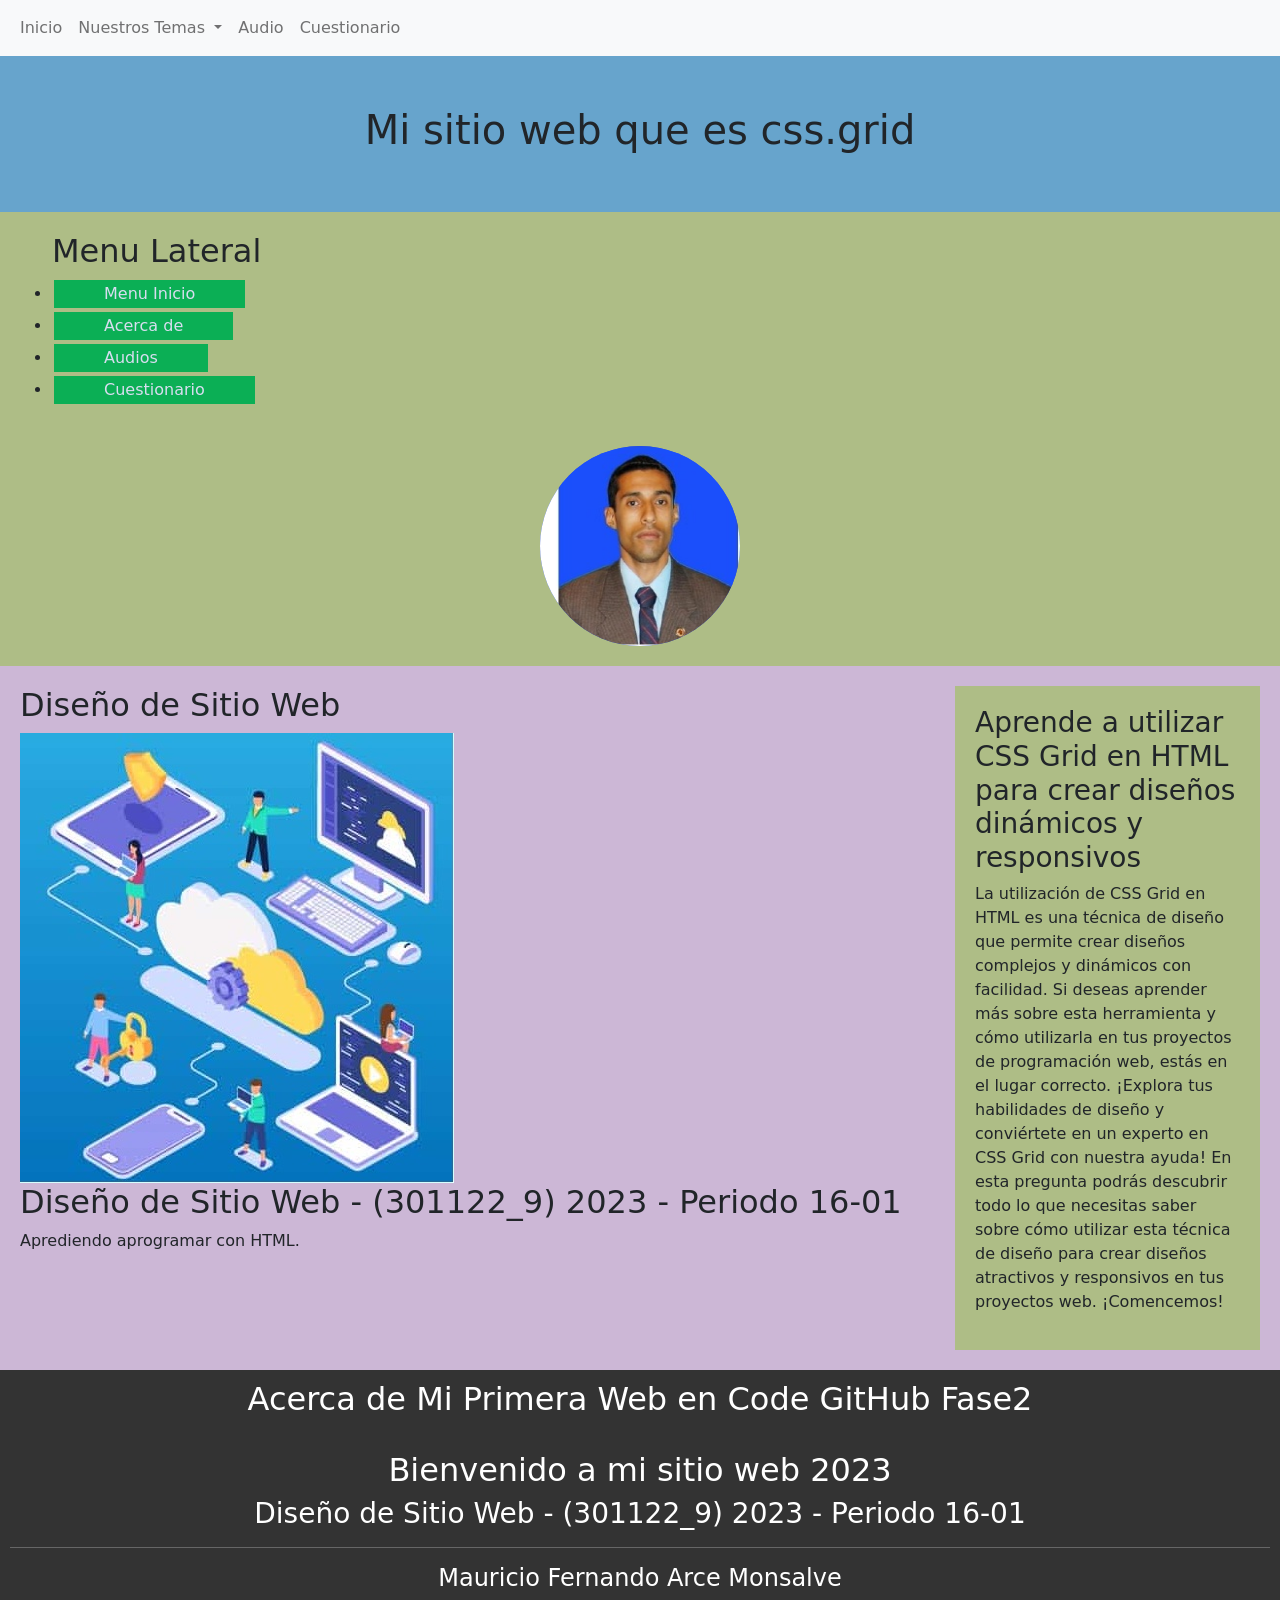
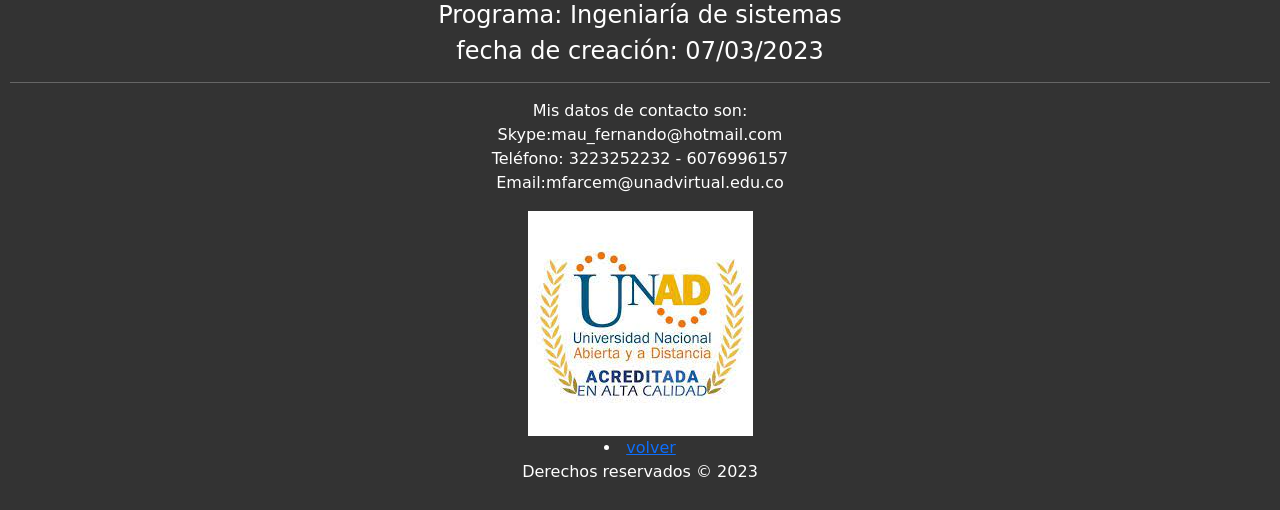
<file: fase3/Index.html>
<!DOCTYPE html >
<html lang="es">
<head>
  <meta charset="UTF-8">
    <meta http-equiv="X-UA-Compatible" content="IE=edge">
    <meta name="viewport" content="width=device-width, initial-scale=1.0">
    <title>Mi Primera Web en Code GitHub con grid.css</title>

	<!--<link href="https://cdn.jsdelivr.net/npm/bootstrap@5.2.3/dist/css/bootstrap.min.css" rel="stylesheet" integrity="sha384-rbsA2VBKQhggwzxH7pPCaAqO46MgnOM80zW1RWuH61DGLwZJEdK2Kadq2F9CUG65" crossorigin="anonymous">
    <script src="https://cdn.jsdelivr.net/npm/bootstrap@5.2.3/dist/js/bootstrap.bundle.min.js" 
	integrity="sha384-kenU1KFdBIe4zVF0s0G1M5b4hcpxyD9F7jL+jjXkk+Q2h455rYXK/7HAuoJl+0I4" 
	crossorigin="anonymous"></script>-->

    <link rel="stylesheet" href="css/grid.css">
    <link rel="stylesheet" href="bootstrap/bootstrap.min.css">
    <script src="bootstrap/bootstrap.bundle.min.js"></script>

</head>
<body class="contenedor">
	
	<!-- Barra de navegación -->
	<nav class="navbar navbar-expand-lg bg-light">
		<div class="container-fluid">
		 <button class="navbar-toggler" type="button" data-bs-toggle="collapse" 
		     data-bs-target="#navbarSupportedContent" aria-controls="navbarSupportedContent" aria-expanded="false" 
		     aria-label="Toggle navigation">
			 <span class="navbar-toggler-icon"></span>
		  </button>
		  <div class="collapse navbar-collapse" id="navbarSupportedContent">
			<ul class="navbar-nav me-auto mb-2 mb-lg-0">
			   <li class="nav-item">
				<a class="nav-link " href="Index.html">Inicio</a>				
			</li>
			  <li class="nav-item dropdown">
				<a class="nav-link dropdown-toggle" href="#" role="button" data-bs-toggle="dropdown" 
				    aria-expanded="false">
				    Nuestros Temas
				</a>
				<ul class="dropdown-menu">
				  <li><a class="dropdown-item" href="Tema2.html">Tema 2 grid.css</a></li>
				  <li><a class="dropdown-item" href="audio.html"> Audio</a></li>
				  <li><a class="dropdown-item" href="cuestionario.html">Cuestionario</a></li>
				  				  
				</ul>
			  </li>
			  <li class="nav-item">
				<a class="nav-link " href="audio.html"> Audio</a>
				
			  </li>
			  <li class="nav-item">
				<a class="nav-link " href="cuestionario.html"> Cuestionario</a>
				
			  </li>
			</ul>
			
		  </div>
		</div>
	  </nav>
	
	<!-- Encabezado -->
	<header>
		<h1>Mi sitio web que es css.grid</h1>
	</header>
	
	<!-- Aside -->
	<aside>
		<ul>	
			<h2>Menu Lateral</h2>
			
			<li><a href="#Inicio"> Menu Inicio</a></li>
			<li><a href="#ACERCA DE"> Acerca de</a></li>
			<li><a href="audio.html">Audios</a></li>			
      <li><a href="cuestionario.html"> Cuestionario</a></li>
	  
		</ul>
    <br>
       <center><div class="circulo">
	   <img src="Imagen/foto.jpg" class="Imagen" alt="100"> 
	</div></center>
	</aside>
	
	<!-- Contenido principal -->
	<main>
		<article>
			<a name="Inicio"></a>  
			<h2>Diseño de Sitio Web</h2>
      <a name="INICIO"></a>
        <img src="Imagen/imagen-destacada_pagina-web-funcion.jpg" alt="Como aplicar grid.css en diseño web">
    <h2>Diseño de Sitio Web - (301122_9) 2023 - Periodo 16-01</h2>
			<p>Aprediendo aprogramar con HTML.</p>
		</article>
		<aside>
			<h3>Aprende a utilizar CSS Grid en HTML para crear diseños dinámicos y responsivos</h3>

			<p>La utilización de CSS Grid en HTML es una técnica de diseño que permite crear diseños complejos y dinámicos 
				con facilidad. Si deseas aprender más sobre esta herramienta y cómo utilizarla en tus proyectos de programación web,
				 estás en el lugar correcto.

				¡Explora tus habilidades de diseño y conviértete en un experto en CSS Grid con nuestra ayuda! En esta pregunta 
				podrás descubrir todo lo que necesitas saber sobre cómo utilizar esta técnica de diseño para crear diseños atractivos 
				y responsivos en tus proyectos web.

				¡Comencemos!</p>
		</aside>
	</main>
	
	<!-- Pie de página -->
  <footer class="footer">
    <a name="ACERCA DE"></a>
<section>
    <h2>
        Acerca de Mi Primera Web en Code GitHub Fase2
    </h2>
    <br>
    <h2> Bienvenido a mi sitio web 2023</h2>
    <h3>Diseño de Sitio Web - (301122_9) 2023 - Periodo 16-01</h3>
    <hr>
    <h4>Mauricio Fernando Arce Monsalve</h4>
    <h4>Programa: Ingeniaría de sistemas</h4>
    <h4>fecha de creación: 07/03/2023</h4>
    <hr>
    <p>Mis datos de contacto son: <br> 
       Skype:mau_fernando@hotmail.com <br>
       Teléfono: 3223252232 - 6076996157 <br>
       Email:mfarcem@unadvirtual.edu.co <br>
    </p>
    <img src="Imagen/unad-ima.jpg" alt="Universidad Avierta y a Distancia">
</section>
<li><a href="#Inicio"> volver</a></li>          
<p>Derechos reservados &copy; 2023</p>
</footer>
</body>
</html>
</file>
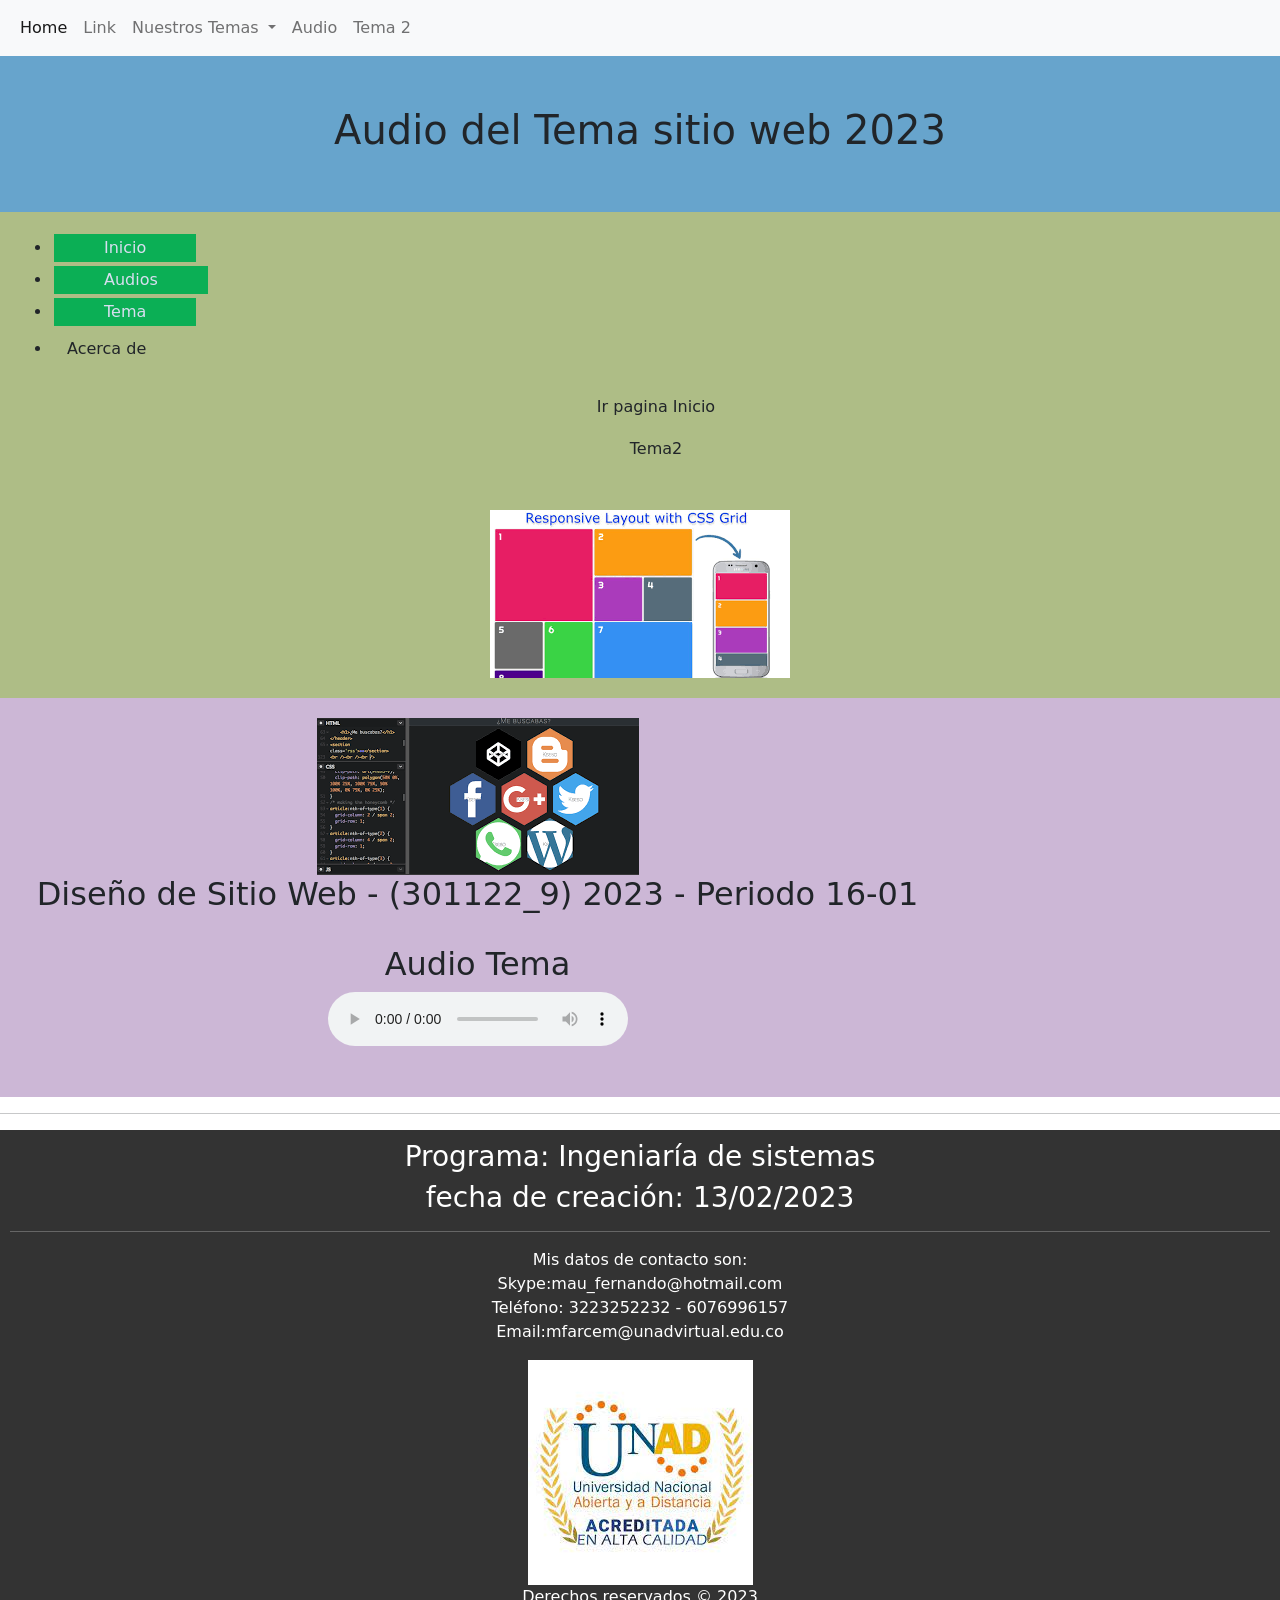
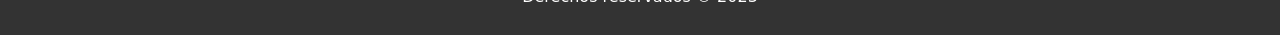
<file: audio.html>
<!DOCTYPE html>
<html lang="es">
<head>
    <meta charset="UTF-8">
    <meta http-equiv="X-UA-Compatible" content="IE=edge">
    <meta name="viewport" content="width=device-width, initial-scale=1.0">
    <title>audio</title>
    <link rel="stylesheet" href="css/grid.css">
    <link rel="stylesheet" href="bootstrap/bootstrap.min.css">
    <script src="bootstrap/bootstrap.bundle.min.js"></script>
   
</head>
<body>    
   <!-- Barra de navegación -->
	<nav class="navbar navbar-expand-lg bg-light">
		<div class="container-fluid">
		 <button class="navbar-toggler" type="button" data-bs-toggle="collapse" 
		     data-bs-target="#navbarSupportedContent" aria-controls="navbarSupportedContent" aria-expanded="false" 
		     aria-label="Toggle navigation">
			 <span class="navbar-toggler-icon"></span>
		  </button>
		  <div class="collapse navbar-collapse" id="navbarSupportedContent">
			<ul class="navbar-nav me-auto mb-2 mb-lg-0">
			  <li class="nav-item">
				<a class="nav-link active" aria-current="page" href="#">Home</a>
			  </li>
			  <li class="nav-item">
				<a class="nav-link" href="#">Link</a>
			  </li>
			  <li class="nav-item dropdown">
				<a class="nav-link dropdown-toggle" href="#" role="button" data-bs-toggle="dropdown" 
				    aria-expanded="false">
				    Nuestros Temas
				</a>
        <ul class="dropdown-menu">
				  <li><a class="dropdown-item" href="Tema1.html">Inicio</a></li>
				  <li><a class="dropdown-item" href="Tema2.html">Tema 2 grid.css</a></li>
				  <li><a class="dropdown-item" href="cuestionario.html">Cuestionario</a></li>
				  				  
				</ul>
			  </li>
			  <li class="nav-item">
				<a class="nav-link " href="audio.html"> Audio</a>
				
			  </li>
			  <li class="nav-item">
				<a class="nav-link " href="Tema2.html">Tema 2</a>
				
			  </li>
			</ul>
			
		  </div>
		</div>
	  </nav>
	
	
	<!-- Encabezado -->

    <header>
        <h1 >Audio del Tema sitio web 2023</h1>
    </header>      
   
    <!-- Aside -->
        <aside>
            <ul>
                <li><a href="Index.html">Inicio</a></li>
                <li><a href="audio.html">Audios</a></li>
                <li><a href="Tema2.html">Tema</a></li>
             <li><a class="btn" href="#Acerca de"> Acerca de  </a></li>
            </ul>
        <ul>    
            <center><a class="btn" href="Index.html" target="_blank"> 
                    <span id="span1"></span>
                    <span id="span2"></span>
                    <span id="span3"></span>
                    <span id="span4"></span>Ir pagina Inicio 
                </a></center>
            <center><a class="btn" href="Tema2.html" target="_blank"> 
                    <span id="span1"></span>
                    <span id="span2"></span>
                    <span id="span3"></span>
                    <span id="span4"></span>
                    Tema2 
                </a></center>
        </ul>
        <br>
        <center><img src="Imagen/cssgrid3.png" alt="Como aplicar grid.css en diseño web"></center>
    </aside>      
     
    <main>
		
    <article class="main">
        <a name="INICIO"></a>
        <center><img src="Imagen/css.grid5.png" class="Imagen" alt="100"></center>  
        <center><h2>Diseño de Sitio Web - (301122_9) 2023 - Periodo 16-01</h2></center>
    <br>          
        
    <article>
        <center><h2>Audio Tema</h2></center>
        <center><audio controls src="audio/Audio CSS.GRID.m4a"></center>
       </audio>
    </article>
    <br>    
    </article>
    </main>
     <hr>      
    
<footer class="footer">
    <section>
<a name="Acerca de"></a>
<h3>Programa: Ingeniaría de sistemas</h3>
<h3>fecha de creación: 13/02/2023</h3>
<hr>
<p>Mis datos de contacto son: <br> 
   Skype:mau_fernando@hotmail.com <br>
   Teléfono: 3223252232 - 6076996157 <br>
   Email:mfarcem@unadvirtual.edu.co <br>
</p>
</section>
<img src="Imagen/unad-ima.jpg" alt="Universidad Avierta y a Distancia">
<br>
<p>Derechos reservados &copy; 2023</p>
</footer>    
</body>
</html>
</file>
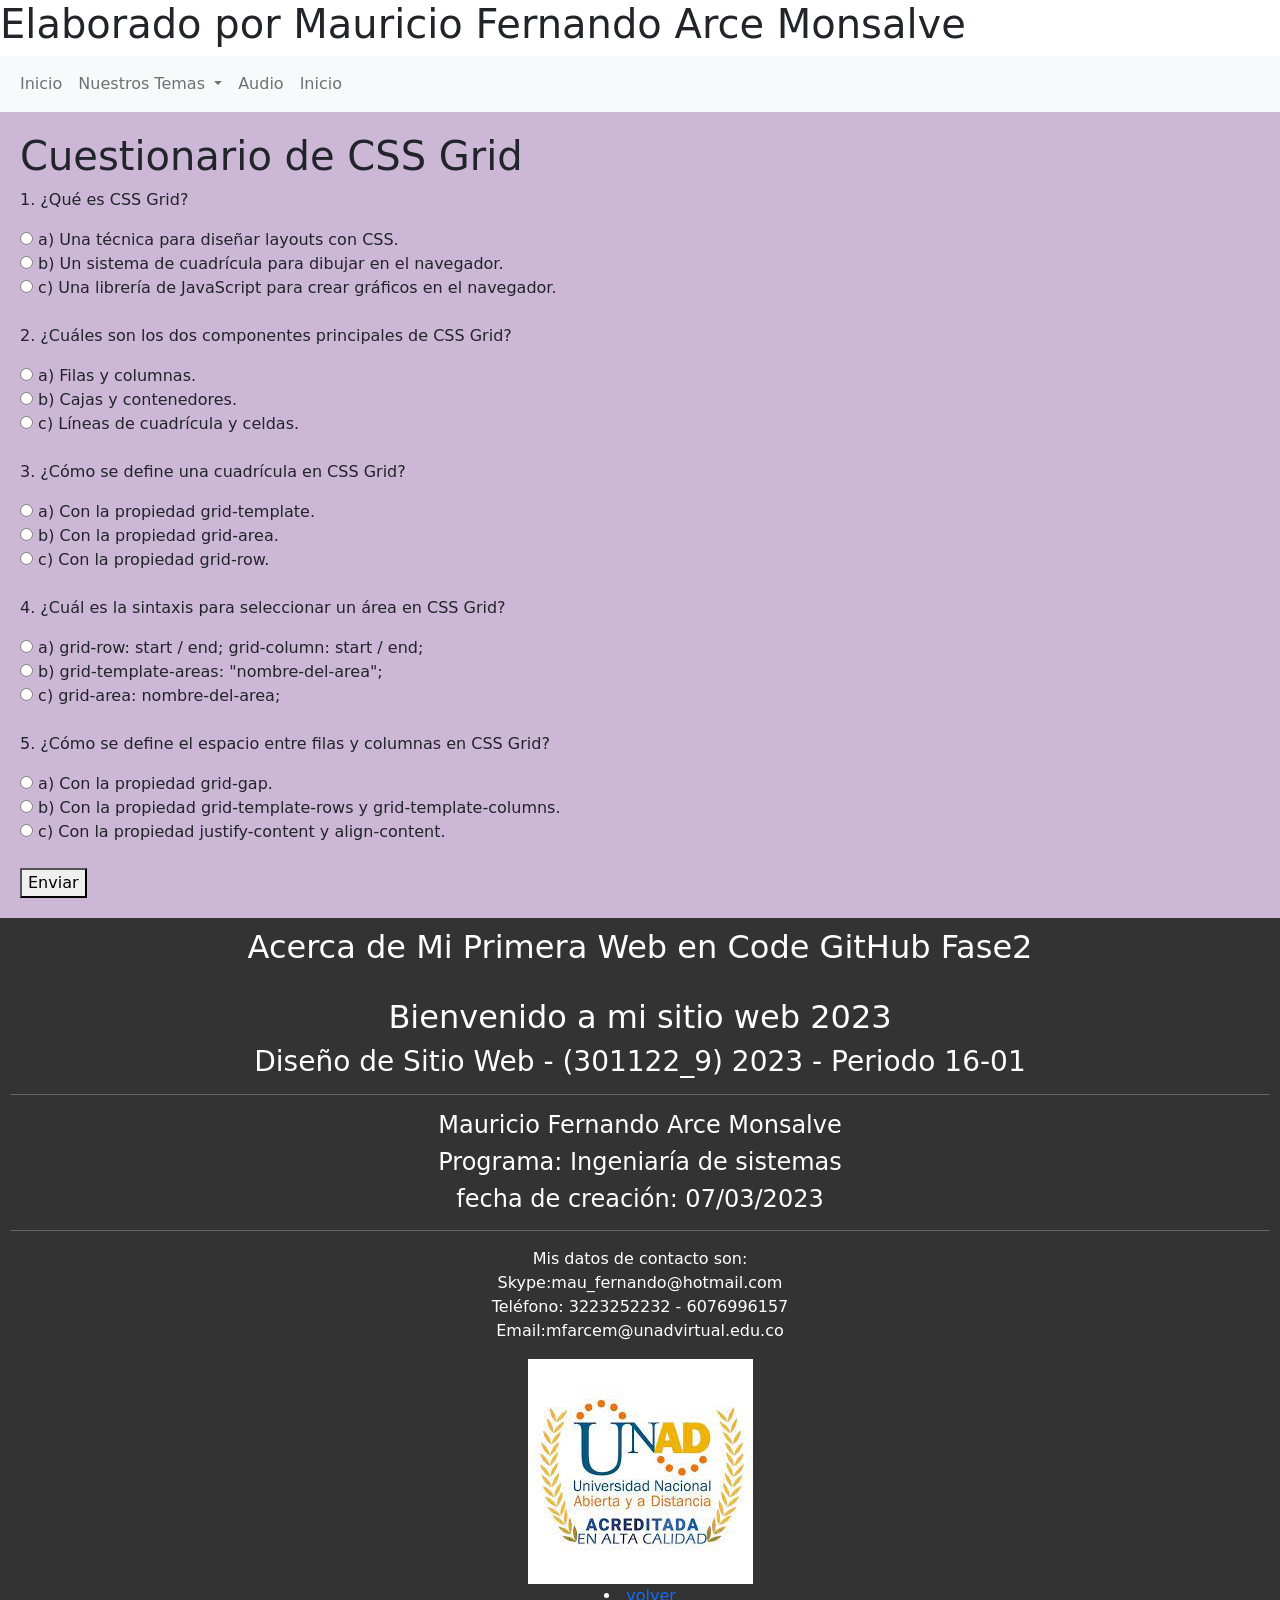
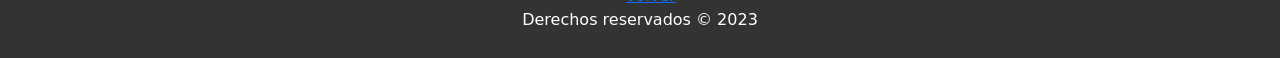
<file: cuestionario.html>
<!DOCTYPE html>
<html>
  <head>
    <meta charset="UTF-8">
    <meta http-equiv="X-UA-Compatible" content="IE=edge">
    <meta name="viewport" content="width=device-width, initial-scale=1.0">
    <title>Cuestionario de CSS Grid</title>
    <link rel="stylesheet" href="css/grid.css">
    <link rel="stylesheet" href="bootstrap/bootstrap.min.css">
    <script src="bootstrap/bootstrap.bundle.min.js"></script>
  </head>
  <body>
    <h1>Elaborado por Mauricio Fernando Arce Monsalve </h1>
    <!-- Barra de navegación -->
	<nav class="navbar navbar-expand-lg bg-light">
		<div class="container-fluid">
		 <button class="navbar-toggler" type="button" data-bs-toggle="collapse" 
		     data-bs-target="#navbarSupportedContent" aria-controls="navbarSupportedContent" aria-expanded="false" 
		     aria-label="Toggle navigation">
			 <span class="navbar-toggler-icon"></span>
		  </button>
		  <div class="collapse navbar-collapse" id="navbarSupportedContent">
			<ul class="navbar-nav me-auto mb-2 mb-lg-0">
			   <li class="nav-item">
				<a class="nav-link " href="Tema1.html">Inicio</a>				
			</li>
			  <li class="nav-item dropdown">
				<a class="nav-link dropdown-toggle" href="#" role="button" data-bs-toggle="dropdown" 
				    aria-expanded="false">
				    Nuestros Temas
				</a>
				<ul class="dropdown-menu">
				  <li><a class="dropdown-item" href="Index.html">Inicio</a></li>
				  <li><a class="dropdown-item" href="Tema2.html">Tema 2 grid.css</a></li>
				  <li><a class="dropdown-item" href="audio.html"> Audio</a></li>
				  
				  				  
				</ul>
			  </li>
			  <li class="nav-item">
				<a class="nav-link " href="audio.html"> Audio</a>
				
			  </li>
			  <li class="nav-item">
				<a class="nav-link " href="http://localhost:5173/"> Inicio</a>
				
			  </li>
			</ul>
			
		  </div>
		</div>
	  </nav>

    <!-- Contenido principal -->
	<main>
		<article>	
    <h1>Cuestionario de CSS Grid</h1>
    <form id="quiz-form">
      <p>1. ¿Qué es CSS Grid?</p>
      <input type="radio" name="q1" value="a" required> a) Una técnica para diseñar layouts con CSS.<br>
      <input type="radio" name="q1" value="b"> b) Un sistema de cuadrícula para dibujar en el navegador.<br>
      <input type="radio" name="q1" value="c"> c) Una librería de JavaScript para crear gráficos en el navegador.<br><br>

      <p>2. ¿Cuáles son los dos componentes principales de CSS Grid?</p>
      <input type="radio" name="q2" value="a" required> a) Filas y columnas.<br>
      <input type="radio" name="q2" value="b"> b) Cajas y contenedores.<br>
      <input type="radio" name="q2" value="c"> c) Líneas de cuadrícula y celdas.<br><br>

      <p>3. ¿Cómo se define una cuadrícula en CSS Grid?</p>
      <input type="radio" name="q3" value="a" required> a) Con la propiedad grid-template.<br>
      <input type="radio" name="q3" value="b"> b) Con la propiedad grid-area.<br>
      <input type="radio" name="q3" value="c"> c) Con la propiedad grid-row.<br><br>

      <p>4. ¿Cuál es la sintaxis para seleccionar un área en CSS Grid?</p>
      <input type="radio" name="q4" value="a" required> a) grid-row: start / end; grid-column: start / end;<br>
      <input type="radio" name="q4" value="b"> b) grid-template-areas: "nombre-del-area";<br>
      <input type="radio" name="q4" value="c"> c) grid-area: nombre-del-area;<br><br>

      <p>5. ¿Cómo se define el espacio entre filas y columnas en CSS Grid?</p>
      <input type="radio" name="q5" value="a" required> a) Con la propiedad grid-gap.<br>
      <input type="radio" name="q5" value="b"> b) Con la propiedad grid-template-rows y grid-template-columns.<br>
      <input type="radio" name="q5" value="c"> c) Con la propiedad justify-content y align-content.<br><br>

      <button type="submit">Enviar</button>
    </form>
    
    <script src="quiz.js"></script>
  </aside>
</main>

  <!-- Pie de página -->
  <footer class="footer">
    <a name="ACERCA DE"></a>
<section>
    <h2>
        Acerca de Mi Primera Web en Code GitHub Fase2
    </h2>
    <br>
    <h2> Bienvenido a mi sitio web 2023</h2>
    <h3>Diseño de Sitio Web - (301122_9) 2023 - Periodo 16-01</h3>
    <hr>
    <h4>Mauricio Fernando Arce Monsalve</h4>
    <h4>Programa: Ingeniaría de sistemas</h4>
    <h4>fecha de creación: 07/03/2023</h4>
    <hr>
    <p>Mis datos de contacto son: <br> 
       Skype:mau_fernando@hotmail.com <br>
       Teléfono: 3223252232 - 6076996157 <br>
       Email:mfarcem@unadvirtual.edu.co <br>
    </p>
    <img src="Imagen/unad-ima.jpg" alt="Universidad Avierta y a Distancia">
</section>
<li><a href="#Inicio"> volver</a></li>          
<p>Derechos reservados &copy; 2023</p>
</footer>
</body>
</html>
</file>
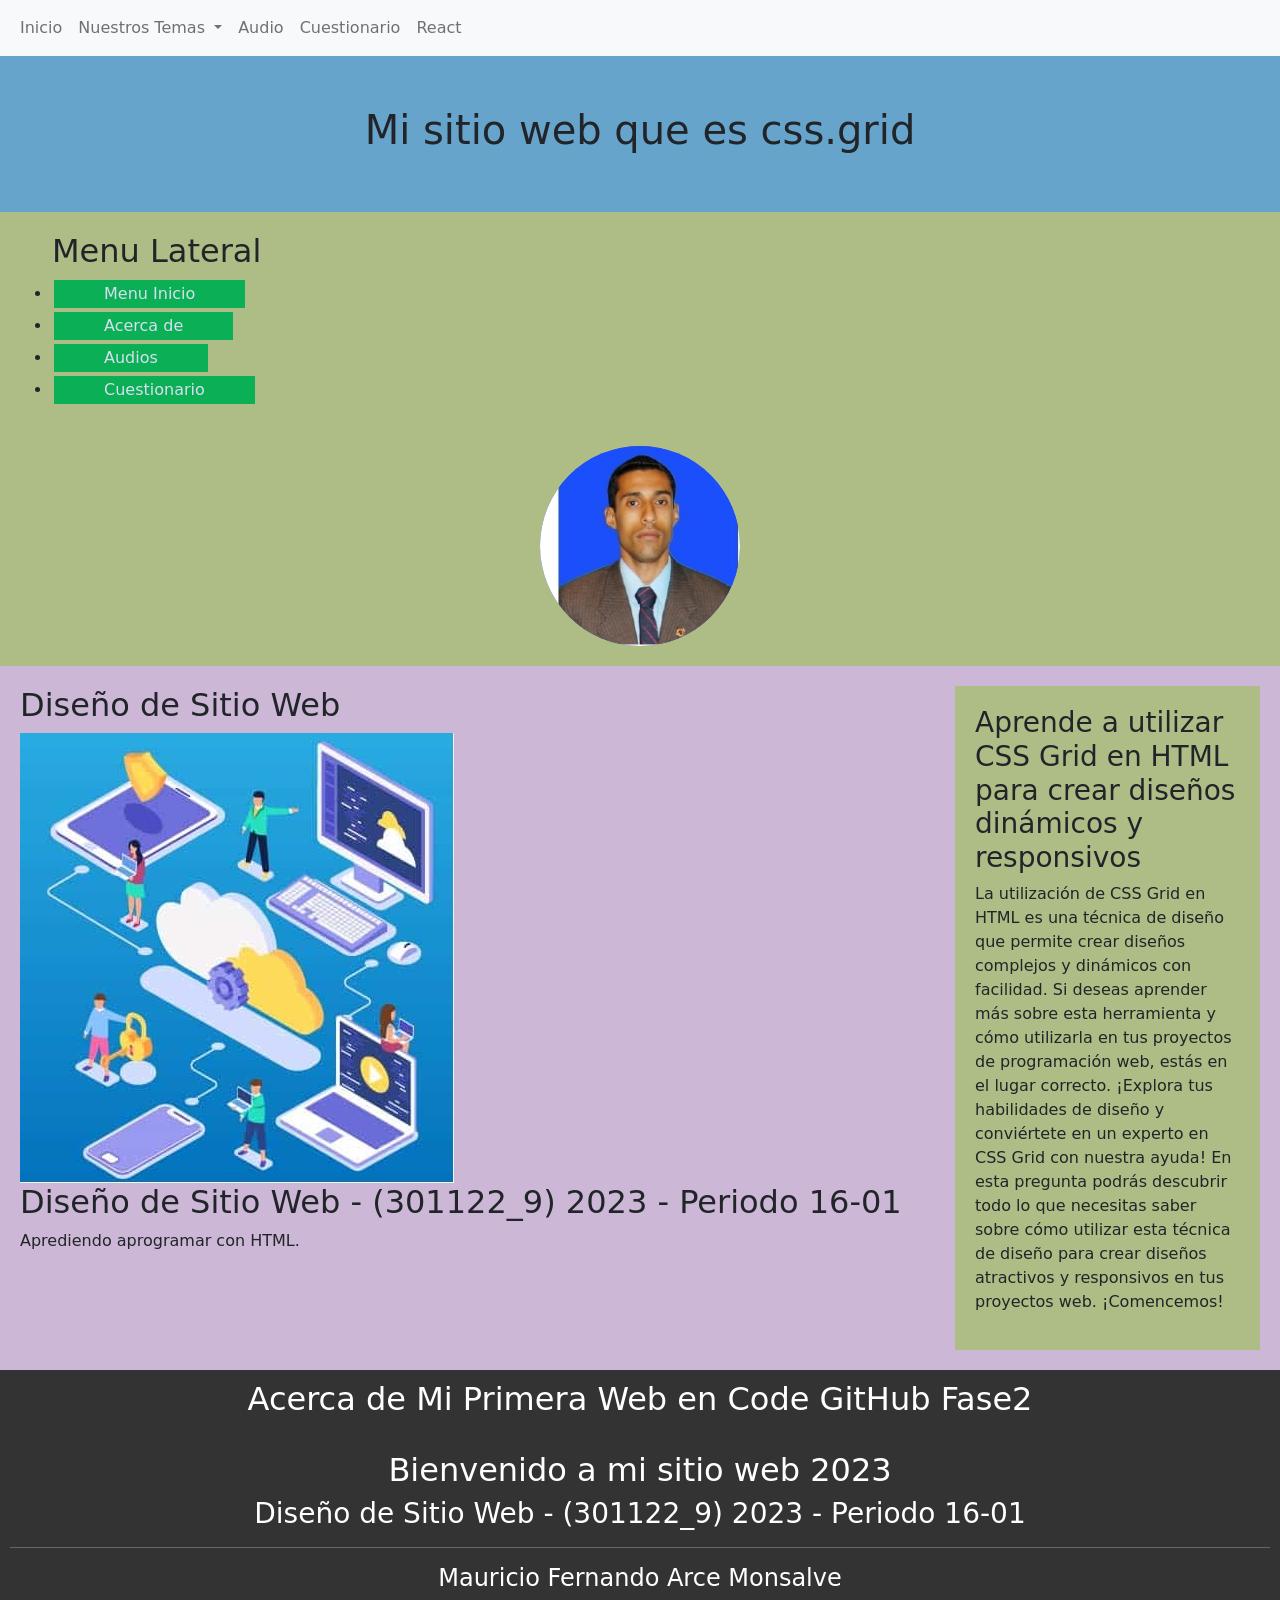
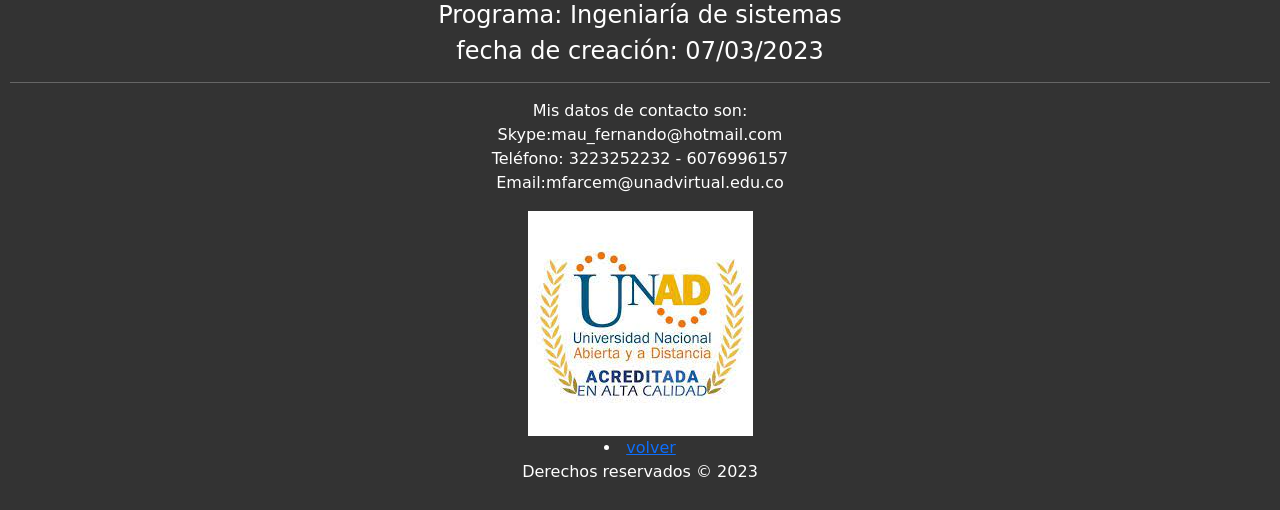
<file: Index1.html>
<!DOCTYPE html >
<html lang="es">
<head>
  <meta charset="UTF-8">
    <meta http-equiv="X-UA-Compatible" content="IE=edge">
    <meta name="viewport" content="width=device-width, initial-scale=1.0">
    <title>Mi Primera Web en Code GitHub con grid.css</title>

	<!--<link href="https://cdn.jsdelivr.net/npm/bootstrap@5.2.3/dist/css/bootstrap.min.css" rel="stylesheet" integrity="sha384-rbsA2VBKQhggwzxH7pPCaAqO46MgnOM80zW1RWuH61DGLwZJEdK2Kadq2F9CUG65" crossorigin="anonymous">
    <script src="https://cdn.jsdelivr.net/npm/bootstrap@5.2.3/dist/js/bootstrap.bundle.min.js" 
	integrity="sha384-kenU1KFdBIe4zVF0s0G1M5b4hcpxyD9F7jL+jjXkk+Q2h455rYXK/7HAuoJl+0I4" 
	crossorigin="anonymous"></script>-->

    <link rel="stylesheet" href="css/grid.css">
    <link rel="stylesheet" href="bootstrap/bootstrap.min.css">
    <script src="bootstrap/bootstrap.bundle.min.js"></script>

</head>
<body class="contenedor">
	
	<!-- Barra de navegación -->
	<nav class="navbar navbar-expand-lg bg-light">
		<div class="container-fluid">
		 <button class="navbar-toggler" type="button" data-bs-toggle="collapse" 
		     data-bs-target="#navbarSupportedContent" aria-controls="navbarSupportedContent" aria-expanded="false" 
		     aria-label="Toggle navigation">
			 <span class="navbar-toggler-icon"></span>
		  </button>
		  <div class="collapse navbar-collapse" id="navbarSupportedContent">
			<ul class="navbar-nav me-auto mb-2 mb-lg-0">
			   <li class="nav-item">
				<a class="nav-link " href="Index1.html">Inicio</a>				
			</li>
			  <li class="nav-item dropdown">
				<a class="nav-link dropdown-toggle" href="#" role="button" data-bs-toggle="dropdown" 
				    aria-expanded="false">
				    Nuestros Temas
				</a>
				<ul class="dropdown-menu">
				  <li><a class="dropdown-item" href="Tema2.html">Tema 2 grid.css</a></li>
				  <li><a class="dropdown-item" href="audio.html"> Audio</a></li>
				  <li><a class="dropdown-item" href="cuestionario.html">Cuestionario</a></li>
				  				  
				</ul>
			  </li>
			  <li class="nav-item">
				<a class="nav-link " href="audio.html"> Audio</a>
				
			  </li>
			  <li class="nav-item">
				<a class="nav-link " href="cuestionario.html"> Cuestionario</a>
				
			  </li>
			  <li class="nav-item">
				<a class="nav-link " href="http://localhost:5173/">React</a>
				
			  </li>
			</ul>
			
		  </div>
		</div>
	  </nav>
	
	<!-- Encabezado -->
	<header>
		<h1>Mi sitio web que es css.grid</h1>
	</header>
	
	<!-- Aside -->
	<aside>
		<ul>	
			<h2>Menu Lateral</h2>
			
			<li><a href="#Inicio"> Menu Inicio</a></li>
			<li><a href="#ACERCA DE"> Acerca de</a></li>
			<li><a href="audio.html">Audios</a></li>			
      <li><a href="cuestionario.html"> Cuestionario</a></li>
	  
		</ul>
    <br>
       <center><div class="circulo">
	   <img src="Imagen/foto.jpg" class="Imagen" alt="100"> 
	</div></center>
	</aside>
	
	<!-- Contenido principal -->
	<main>
		<article>
			<a name="Inicio"></a>  
			<h2>Diseño de Sitio Web</h2>
      <a name="INICIO"></a>
        <img src="Imagen/imagen-destacada_pagina-web-funcion.jpg" alt="Como aplicar grid.css en diseño web">
    <h2>Diseño de Sitio Web - (301122_9) 2023 - Periodo 16-01</h2>
			<p>Aprediendo aprogramar con HTML.</p>
		</article>
		<aside>
			<h3>Aprende a utilizar CSS Grid en HTML para crear diseños dinámicos y responsivos</h3>

			<p>La utilización de CSS Grid en HTML es una técnica de diseño que permite crear diseños complejos y dinámicos 
				con facilidad. Si deseas aprender más sobre esta herramienta y cómo utilizarla en tus proyectos de programación web,
				 estás en el lugar correcto.

				¡Explora tus habilidades de diseño y conviértete en un experto en CSS Grid con nuestra ayuda! En esta pregunta 
				podrás descubrir todo lo que necesitas saber sobre cómo utilizar esta técnica de diseño para crear diseños atractivos 
				y responsivos en tus proyectos web.

				¡Comencemos!</p>
		</aside>
	</main>
	
	<!-- Pie de página -->
  <footer class="footer">
    <a name="ACERCA DE"></a>
<section>
    <h2>
        Acerca de Mi Primera Web en Code GitHub Fase2
    </h2>
    <br>
    <h2> Bienvenido a mi sitio web 2023</h2>
    <h3>Diseño de Sitio Web - (301122_9) 2023 - Periodo 16-01</h3>
    <hr>
    <h4>Mauricio Fernando Arce Monsalve</h4>
    <h4>Programa: Ingeniaría de sistemas</h4>
    <h4>fecha de creación: 07/03/2023</h4>
    <hr>
    <p>Mis datos de contacto son: <br> 
       Skype:mau_fernando@hotmail.com <br>
       Teléfono: 3223252232 - 6076996157 <br>
       Email:mfarcem@unadvirtual.edu.co <br>
    </p>
    <img src="Imagen/unad-ima.jpg" alt="Universidad Avierta y a Distancia">
</section>
<li><a href="#Inicio"> volver</a></li>          
<p>Derechos reservados &copy; 2023</p>
</footer>
</body>
</html>
</file>
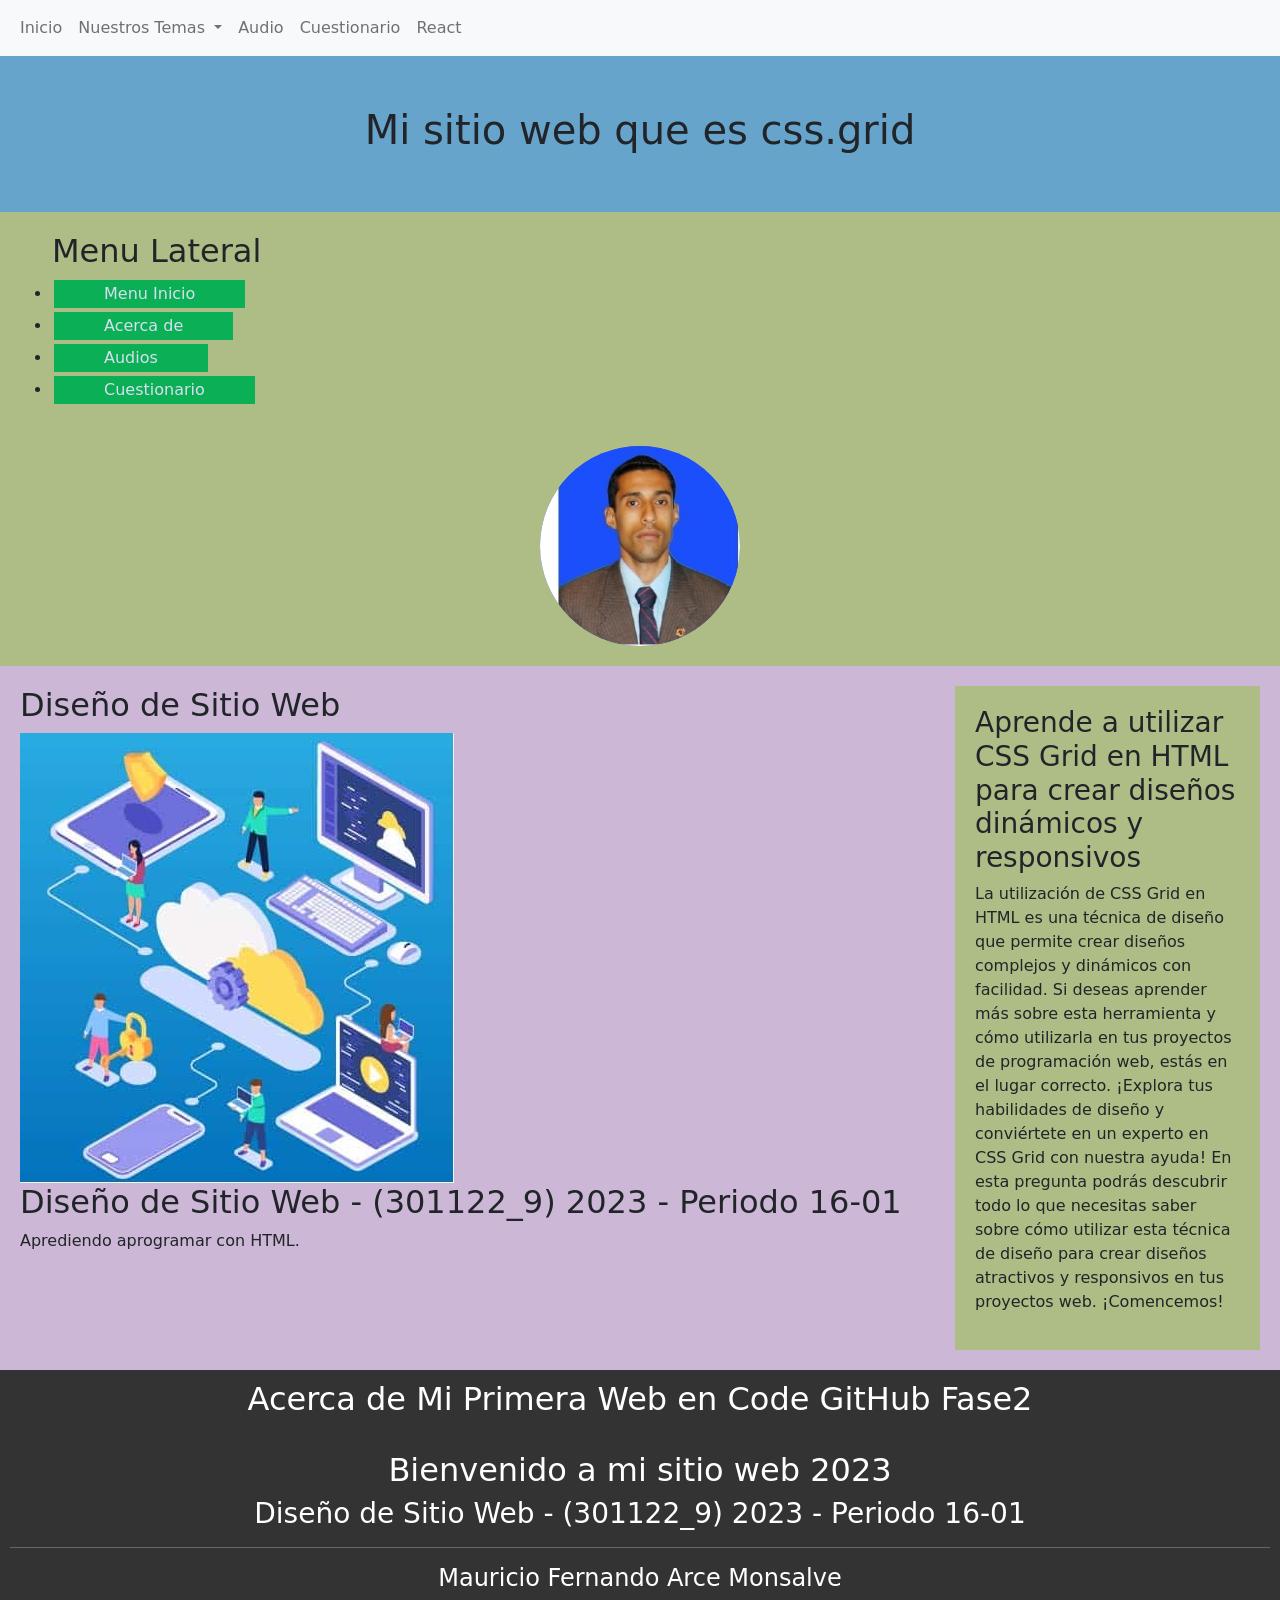
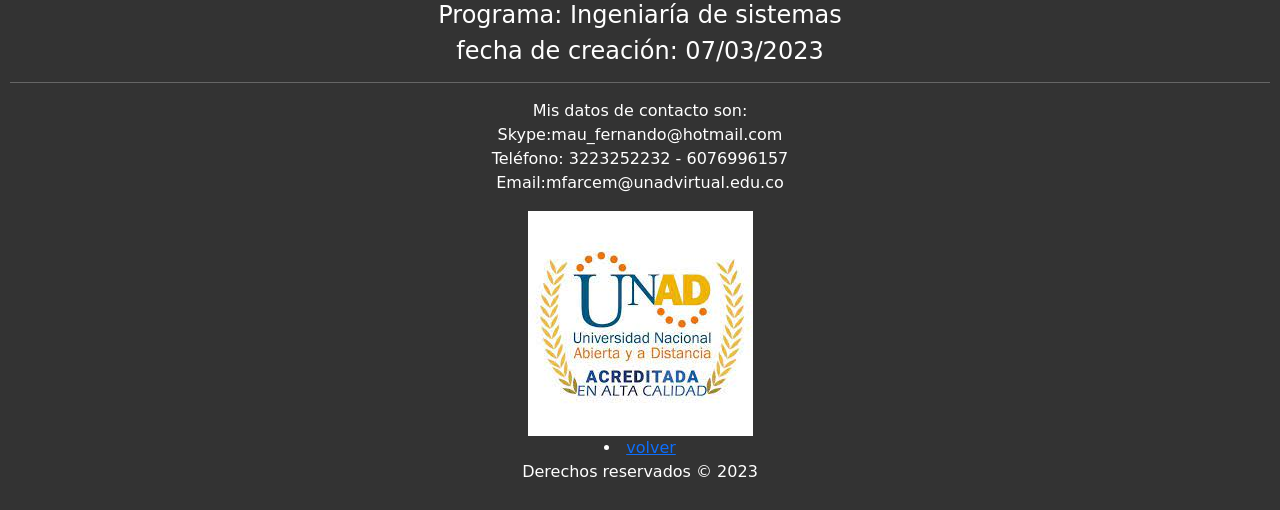
<file: Tema1.html>
<!DOCTYPE html >
<html lang="es">
<head>
  <meta charset="UTF-8">
    <meta http-equiv="X-UA-Compatible" content="IE=edge">
    <meta name="viewport" content="width=device-width, initial-scale=1.0">
    <title>Mi Primera Web en Code GitHub con grid.css</title>

	<!--<link href="https://cdn.jsdelivr.net/npm/bootstrap@5.2.3/dist/css/bootstrap.min.css" rel="stylesheet" integrity="sha384-rbsA2VBKQhggwzxH7pPCaAqO46MgnOM80zW1RWuH61DGLwZJEdK2Kadq2F9CUG65" crossorigin="anonymous">
    <script src="https://cdn.jsdelivr.net/npm/bootstrap@5.2.3/dist/js/bootstrap.bundle.min.js" 
	integrity="sha384-kenU1KFdBIe4zVF0s0G1M5b4hcpxyD9F7jL+jjXkk+Q2h455rYXK/7HAuoJl+0I4" 
	crossorigin="anonymous"></script>-->

    <link rel="stylesheet" href="css/grid.css">
    <link rel="stylesheet" href="bootstrap/bootstrap.min.css">
    <script src="bootstrap/bootstrap.bundle.min.js"></script>

</head>
<body class="contenedor">
	
	<!-- Barra de navegación -->
	<nav class="navbar navbar-expand-lg bg-light">
		<div class="container-fluid">
		 <button class="navbar-toggler" type="button" data-bs-toggle="collapse" 
		     data-bs-target="#navbarSupportedContent" aria-controls="navbarSupportedContent" aria-expanded="false" 
		     aria-label="Toggle navigation">
			 <span class="navbar-toggler-icon"></span>
		  </button>
		  <div class="collapse navbar-collapse" id="navbarSupportedContent">
			<ul class="navbar-nav me-auto mb-2 mb-lg-0">
			   <li class="nav-item">
				<a class="nav-link " href="Tema1.html">Inicio</a>				
			</li>
			  <li class="nav-item dropdown">
				<a class="nav-link dropdown-toggle" href="#" role="button" data-bs-toggle="dropdown" 
				    aria-expanded="false">
				    Nuestros Temas
				</a>
				<ul class="dropdown-menu">
				  <li><a class="dropdown-item" href="Tema2.html">Tema 2 grid.css</a></li>
				  <li><a class="dropdown-item" href="audio.html"> Audio</a></li>
				  <li><a class="dropdown-item" href="cuestionario.html">Cuestionario</a></li>
				  				  
				</ul>
			  </li>
			  <li class="nav-item">
				<a class="nav-link " href="audio.html"> Audio</a>
				
			  </li>
			  <li class="nav-item">
				<a class="nav-link " href="cuestionario.html"> Cuestionario</a>
				
			  </li>
			  <li class="nav-item">
				<a class="nav-link " href="index.html">React</a>
				
			  </li>
			</ul>
			
		  </div>
		</div>
	  </nav>
	
	<!-- Encabezado -->
	<header>
		<h1>Mi sitio web que es css.grid</h1>
	</header>
	
	<!-- Aside -->
	<aside>
		<ul>	
			<h2>Menu Lateral</h2>
			
			<li><a href="#Inicio"> Menu Inicio</a></li>
			<li><a href="#ACERCA DE"> Acerca de</a></li>
			<li><a href="audio.html">Audios</a></li>			
      <li><a href="cuestionario.html"> Cuestionario</a></li>
	  
		</ul>
    <br>
       <center><div class="circulo">
	   <img src="Imagen/foto.jpg" class="Imagen" alt="100"> 
	</div></center>
	</aside>
	
	<!-- Contenido principal -->
	<main>
		<article>
			<a name="Inicio"></a>  
			<h2>Diseño de Sitio Web</h2>
      <a name="INICIO"></a>
        <img src="Imagen/imagen-destacada_pagina-web-funcion.jpg" alt="Como aplicar grid.css en diseño web">
    <h2>Diseño de Sitio Web - (301122_9) 2023 - Periodo 16-01</h2>
			<p>Aprediendo aprogramar con HTML.</p>
		</article>
		<aside>
			<h3>Aprende a utilizar CSS Grid en HTML para crear diseños dinámicos y responsivos</h3>

			<p>La utilización de CSS Grid en HTML es una técnica de diseño que permite crear diseños complejos y dinámicos 
				con facilidad. Si deseas aprender más sobre esta herramienta y cómo utilizarla en tus proyectos de programación web,
				 estás en el lugar correcto.

				¡Explora tus habilidades de diseño y conviértete en un experto en CSS Grid con nuestra ayuda! En esta pregunta 
				podrás descubrir todo lo que necesitas saber sobre cómo utilizar esta técnica de diseño para crear diseños atractivos 
				y responsivos en tus proyectos web.

				¡Comencemos!</p>
		</aside>
	</main>
	
	<!-- Pie de página -->
  <footer class="footer">
    <a name="ACERCA DE"></a>
<section>
    <h2>
        Acerca de Mi Primera Web en Code GitHub Fase2
    </h2>
    <br>
    <h2> Bienvenido a mi sitio web 2023</h2>
    <h3>Diseño de Sitio Web - (301122_9) 2023 - Periodo 16-01</h3>
    <hr>
    <h4>Mauricio Fernando Arce Monsalve</h4>
    <h4>Programa: Ingeniaría de sistemas</h4>
    <h4>fecha de creación: 07/03/2023</h4>
    <hr>
    <p>Mis datos de contacto son: <br> 
       Skype:mau_fernando@hotmail.com <br>
       Teléfono: 3223252232 - 6076996157 <br>
       Email:mfarcem@unadvirtual.edu.co <br>
    </p>
    <img src="Imagen/unad-ima.jpg" alt="Universidad Avierta y a Distancia">
</section>
<li><a href="#Inicio"> volver</a></li>          
<p>Derechos reservados &copy; 2023</p>
</footer>
</body>
</html>
</file>
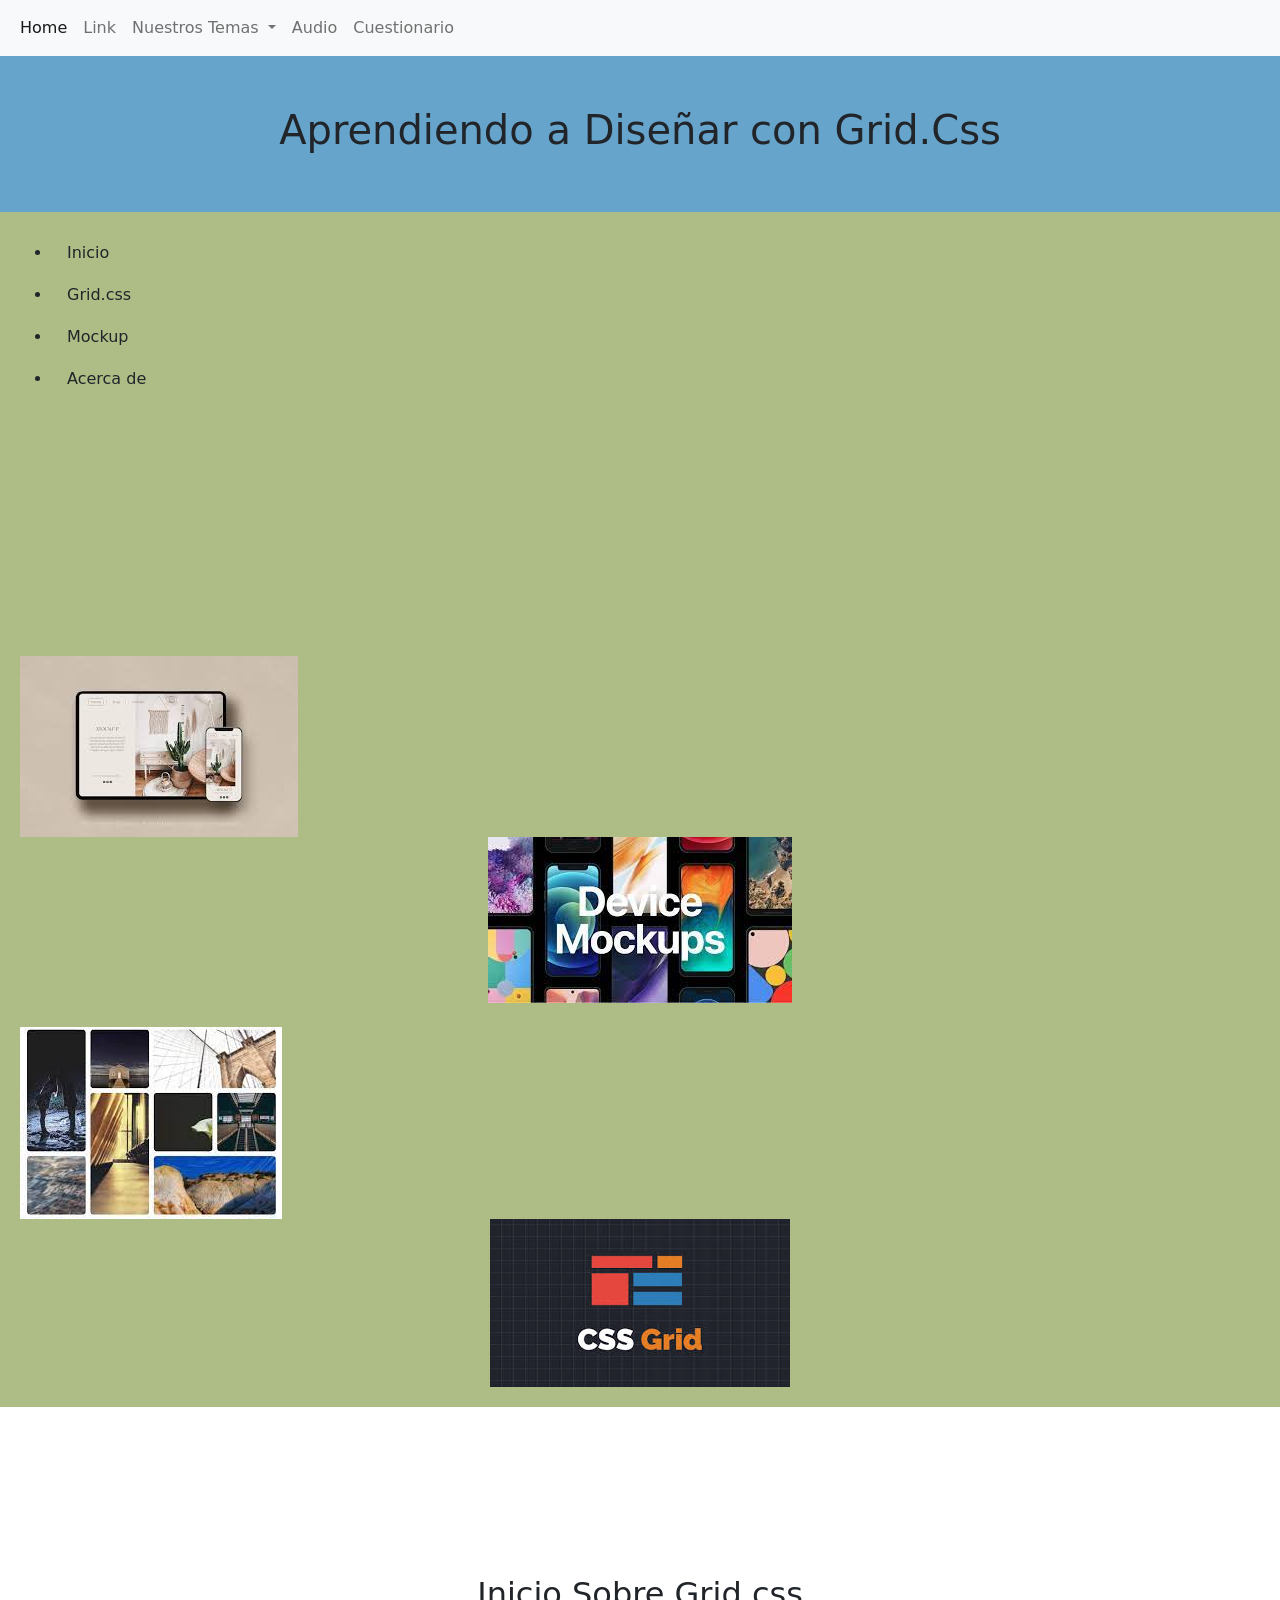
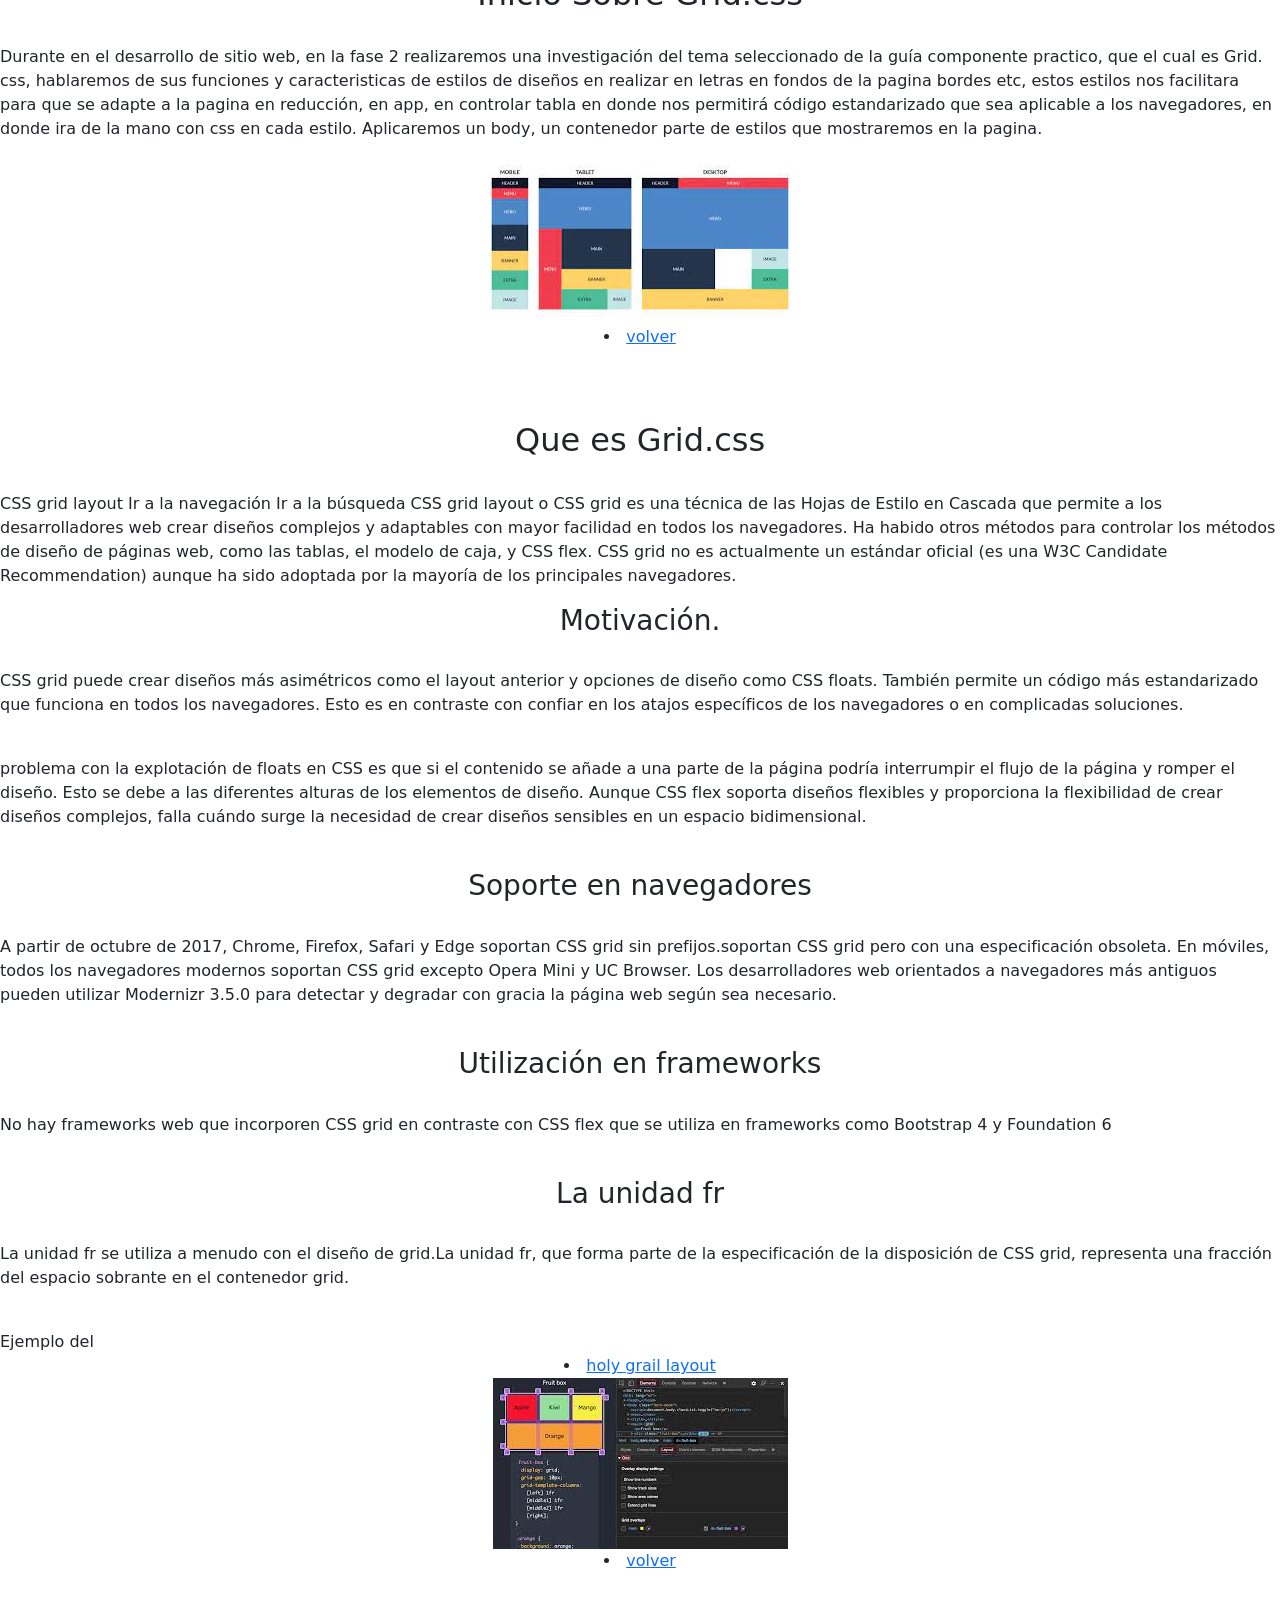
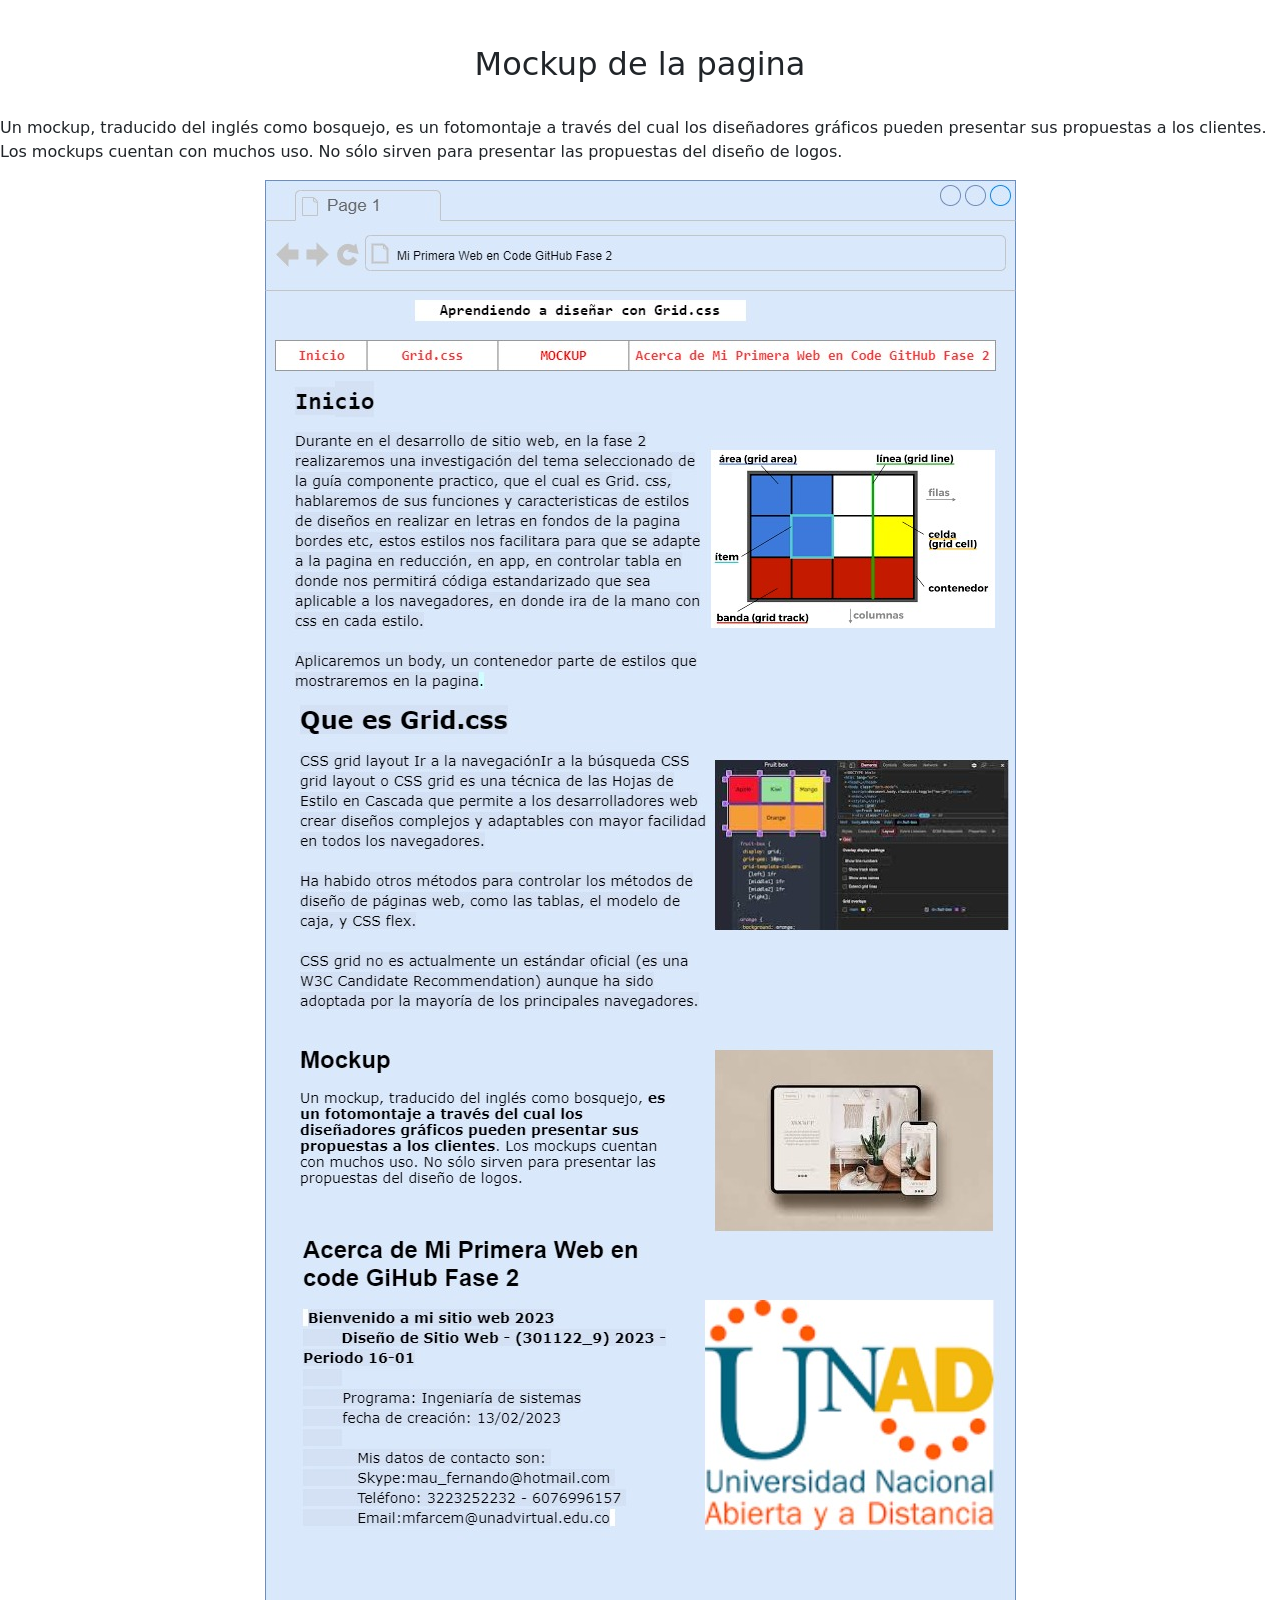
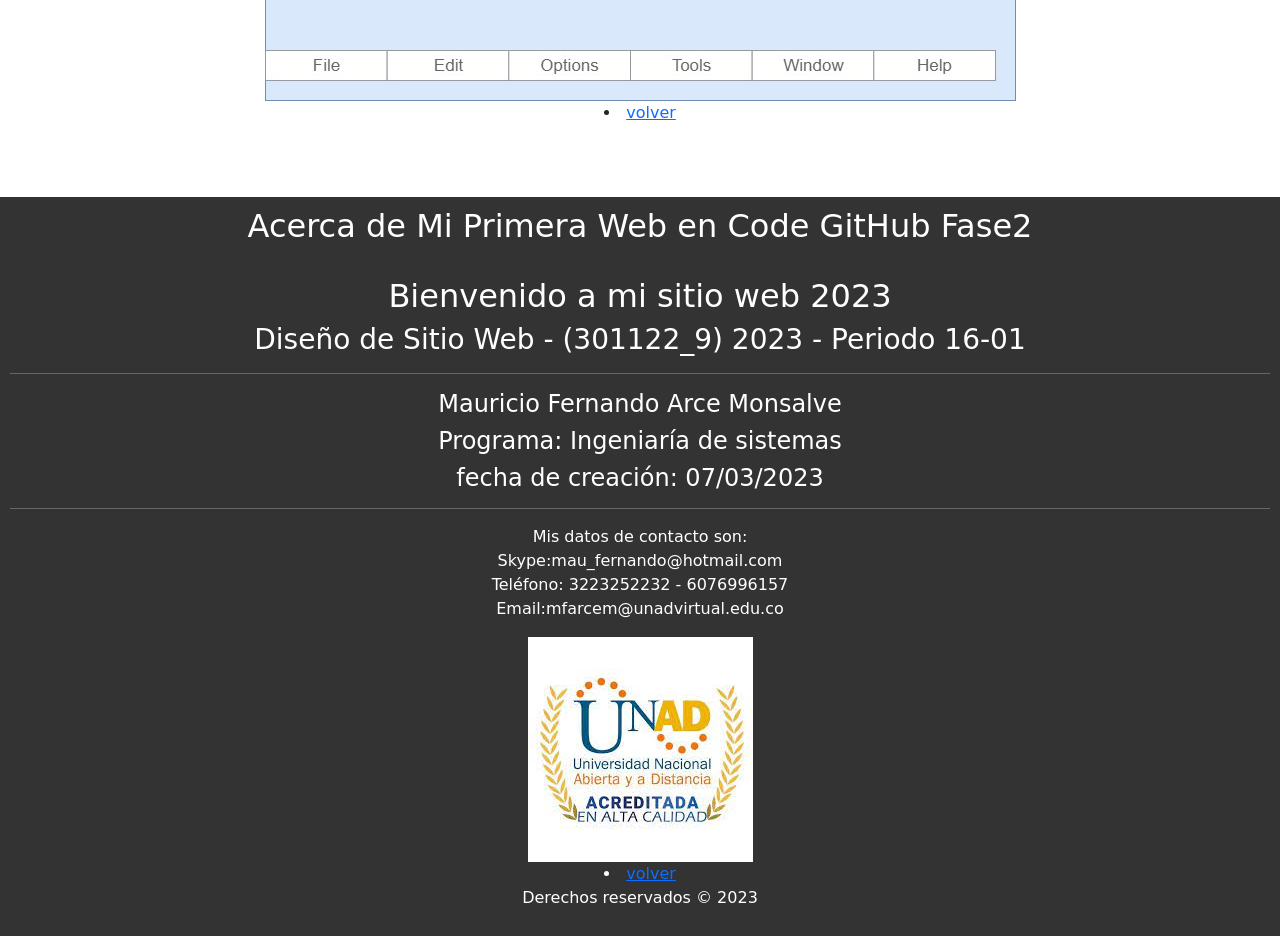
<file: Tema2.html>
<!DOCTYPE html>
<html lang="es">

<head>
    <meta charset="UTF-8">
    <meta http-equiv="X-UA-Compatible" content="IE=edge">
    <meta name="viewport" content="width=device-width, initial-scale=1.0">
    <title>Mi Primera Web en Code GitHub Fase 2 Responsiva con grid.css</title>
    <link rel="stylesheet" href="css/grid.css">
    <link rel="stylesheet" href="bootstrap/bootstrap.min.css">
    <script src="bootstrap/bootstrap.bundle.min.js"></script>
    <!-- <style>
        body{
            text-align: center;

    }
    header{
        display: flex;
        justify-content: space-around;
        background-color: burlywood;
    }
    </style> -->
            
</head>
<body>    
    <!-- Barra de navegación -->
	<nav class="navbar navbar-expand-lg bg-light">
		<div class="container-fluid">
		 <button class="navbar-toggler" type="button" data-bs-toggle="collapse" 
		     data-bs-target="#navbarSupportedContent" aria-controls="navbarSupportedContent" aria-expanded="false" 
		     aria-label="Toggle navigation">
			 <span class="navbar-toggler-icon"></span>
		  </button>
		  <div class="collapse navbar-collapse" id="navbarSupportedContent">
			<ul class="navbar-nav me-auto mb-2 mb-lg-0">
			  <li class="nav-item">
				<a class="nav-link active" aria-current="page" href="#">Home</a>
			  </li>
			  <li class="nav-item">
				<a class="nav-link" href="#">Link</a>
			  </li>
			  <li class="nav-item dropdown">
				<a class="nav-link dropdown-toggle" href="#" role="button" data-bs-toggle="dropdown" 
				    aria-expanded="false">
				    Nuestros Temas
				</a>
				<ul class="dropdown-menu">
				  <li><a class="dropdown-item" href="Index.html">Inicio</a></li>
				  <li><a class="dropdown-item" href="audio.html"> Audio</a></li>
				  <li><a class="dropdown-item" href="cuestionario.html">Cuestionario</a></li>
				  				  
				</ul>
			  </li>
			  <li class="nav-item">
				<a class="nav-link " href="audio.html"> Audio</a>
				
			  </li>
			  <li class="nav-item">
				<a class="nav-link " href="cuestionario.html"> Cuestionario</a>
				
			  </li>
			</ul>
			
		  </div>
		</div>
	  </nav>
	
	
	<!-- Encabezado -->
    <header>
        <h1>Aprendiendo a Diseñar con Grid.Css</h1>        
        </header>   

    <!-- Aside -->   
        <aside>
        <ul>
            <li><a  class="btn" href="#Inicio"> Inicio </a></li>
            <li><a  class="btn"href="#Grid.css"> Grid.css </a></li>
            <li><a  class="btn"href="#mockup"> Mockup </a></li>
            <li><a  class="btn"href="#ACERCA DE"> Acerca de </a></li>
            <br>
           </ul>
        <br><br><br><br><br><br><br><br><br>
        <img src="Imagen/imagesmockup1.jpg" alt="Como aplicar grid.css en diseño web">
        <center><img src="Imagen/imagesmockup.jpg" alt="Como aplicar grid.css en diseño web"></center>
        <br>
        <img src="Imagen/css.grid1.jpg" alt="Como aplicar grid.css en diseño web">       
        <center><img src="Imagen/css.grid2.jpg" alt="Como aplicar grid.css en diseño web"></center>       
        
    </aside>        
    <br><br><br><br><br><br><br>

    <!-- Contenido principal -->
    <article class="main">
    <a name="Inicio"></a>    
    <section >
        <h2>
            <center> Inicio Sobre Grid.css</center>
        </h2>
        <br>
        <p>Durante en el desarrollo de sitio web, en la fase 2 realizaremos una investigación del tema seleccionado de
            la guía componente practico, que el cual es Grid. css, hablaremos de sus funciones y caracteristicas de estilos de diseños en
            realizar en letras en fondos de la pagina bordes etc, estos estilos nos facilitara para que se adapte a la pagina en reducción,
            en app, en controlar tabla en donde nos permitirá código estandarizado que sea aplicable a los navegadores, en donde ira de la
            mano con css en cada estilo.

            Aplicaremos un body, un contenedor parte de estilos que mostraremos en la pagina.
        </p>
       <center><img src="Imagen/grid2.jfif" alt="Como aplicar grid.css en diseño web"></center>
    </section>
    <center><li><a href="#Inicio">volver</a></li></center>
    <br><br><br>
    <!--Esta es la seccion del tema seleccionado-->
        
    <a name="Grid.css"></a>
    <section>
        <h2>
            <center>Que es Grid.css</center>
        </h2>
        <br>
        <p>CSS grid layout Ir a la navegación Ir a la búsqueda CSS grid layout o CSS grid es una técnica de las Hojas de Estilo en
            Cascada que permite a los desarrolladores web crear diseños complejos y adaptables con mayor facilidad en
            todos los navegadores.
            Ha habido otros métodos para controlar los métodos de diseño de páginas web, como las tablas, el modelo de
            caja, y CSS flex.
            CSS grid no es actualmente un estándar oficial (es una W3C Candidate Recommendation) aunque ha sido adoptada
            por la mayoría de los principales navegadores.
            <br>
            <center><h3>Motivación.</h3></center>
        <br>
       <p>CSS grid puede crear diseños más asimétricos como el layout anterior y opciones de diseño como CSS floats.
        También permite un código más estandarizado que funciona en todos los navegadores.
        Esto es en contraste con confiar en los atajos específicos de los navegadores o en complicadas soluciones.</p>
        <br>
        <p>problema con la explotación de floats en CSS es que si el contenido se añade a una parte de la página podría
        interrumpir el flujo de la página y romper el diseño. Esto se debe a las diferentes alturas de los elementos de
        diseño.
        Aunque CSS flex soporta diseños flexibles y proporciona la flexibilidad de crear diseños complejos, falla cuándo
        surge la necesidad de crear diseños sensibles en un espacio bidimensional.</p>
        <br>
        <center><h3>Soporte en navegadores</h3></center>
        <br>
        <p>A partir de octubre de 2017, Chrome, Firefox, Safari y Edge soportan CSS grid sin prefijos.soportan CSS grid
        pero con una especificación obsoleta.
        En móviles, todos los navegadores modernos soportan CSS grid excepto Opera Mini y UC Browser. Los
        desarrolladores web orientados a navegadores más antiguos pueden utilizar Modernizr 3.5.0 para detectar y degradar con gracia la página web
        según sea necesario.</p> 
        <br>
        <center><h3>Utilización en frameworks</h3></center>
        <br>
        <p>No hay frameworks web que incorporen CSS grid en contraste con CSS flex que se utiliza en frameworks como
        Bootstrap 4 y Foundation 6</p> 
        <br>
        <center><h3>La unidad fr</h3></center>
        <br>
        <p>La unidad fr se utiliza a menudo con el diseño de grid.La unidad fr, que forma parte de la especificación de la
        disposición de CSS grid, representa una fracción del espacio sobrante en el contenedor grid.</p> 
        <br>
        Ejemplo del<br>
        <center><li><a href="https://es.wikipedia.org/w/index.php?title=Santo_grail_(dise%C3%B1o_web)&action=edit&redlink=1">
                holy grail layout</a></li></center>
        <center><img src="Imagen/grid1.jfif" alt="Referente a diseño grid.css"></center>
    </section>
    <center><li><a href="#Inicio"> volver</a></li></center>
    <br><br><br>
    
    <a name="mockup"></a>
    <section>
        <center> <h2>
            Mockup de la pagina
        </h2></center>
        <br>
        <p>Un mockup, traducido del inglés como bosquejo, es un fotomontaje a través del cual los diseñadores gráficos pueden 
           presentar sus propuestas a los clientes. Los mockups cuentan con muchos uso. No sólo sirven para presentar las propuestas
           del diseño de logos.</p>
           <center><img src="Imagen/mockuppagina.jpg" alt="Imagen de cito web mockup"></center>
    </section>
    <center><li><a href="#Inicio"> volver</a></li></center>
    <br><br><br>        
    </article>

     <!-- Pie de página -->
     <footer class="footer">
        <a name="ACERCA DE"></a>
    <section>
        <h2>
            Acerca de Mi Primera Web en Code GitHub Fase2
        </h2>
        <br>
        <h2> Bienvenido a mi sitio web 2023</h2>
        <h3>Diseño de Sitio Web - (301122_9) 2023 - Periodo 16-01</h3>
        <hr>
        <h4>Mauricio Fernando Arce Monsalve</h4>
        <h4>Programa: Ingeniaría de sistemas</h4>
        <h4>fecha de creación: 07/03/2023</h4>
        <hr>
        <p>Mis datos de contacto son: <br> 
           Skype:mau_fernando@hotmail.com <br>
           Teléfono: 3223252232 - 6076996157 <br>
           Email:mfarcem@unadvirtual.edu.co <br>
        </p>
        <img src="Imagen/unad-ima.jpg" alt="Universidad Avierta y a Distancia">
    </section>
    <li><a href="#Inicio"> volver</a></li>          
    <p>Derechos reservados &copy; 2023</p>
    </footer>
    </body>

</html>
</file>
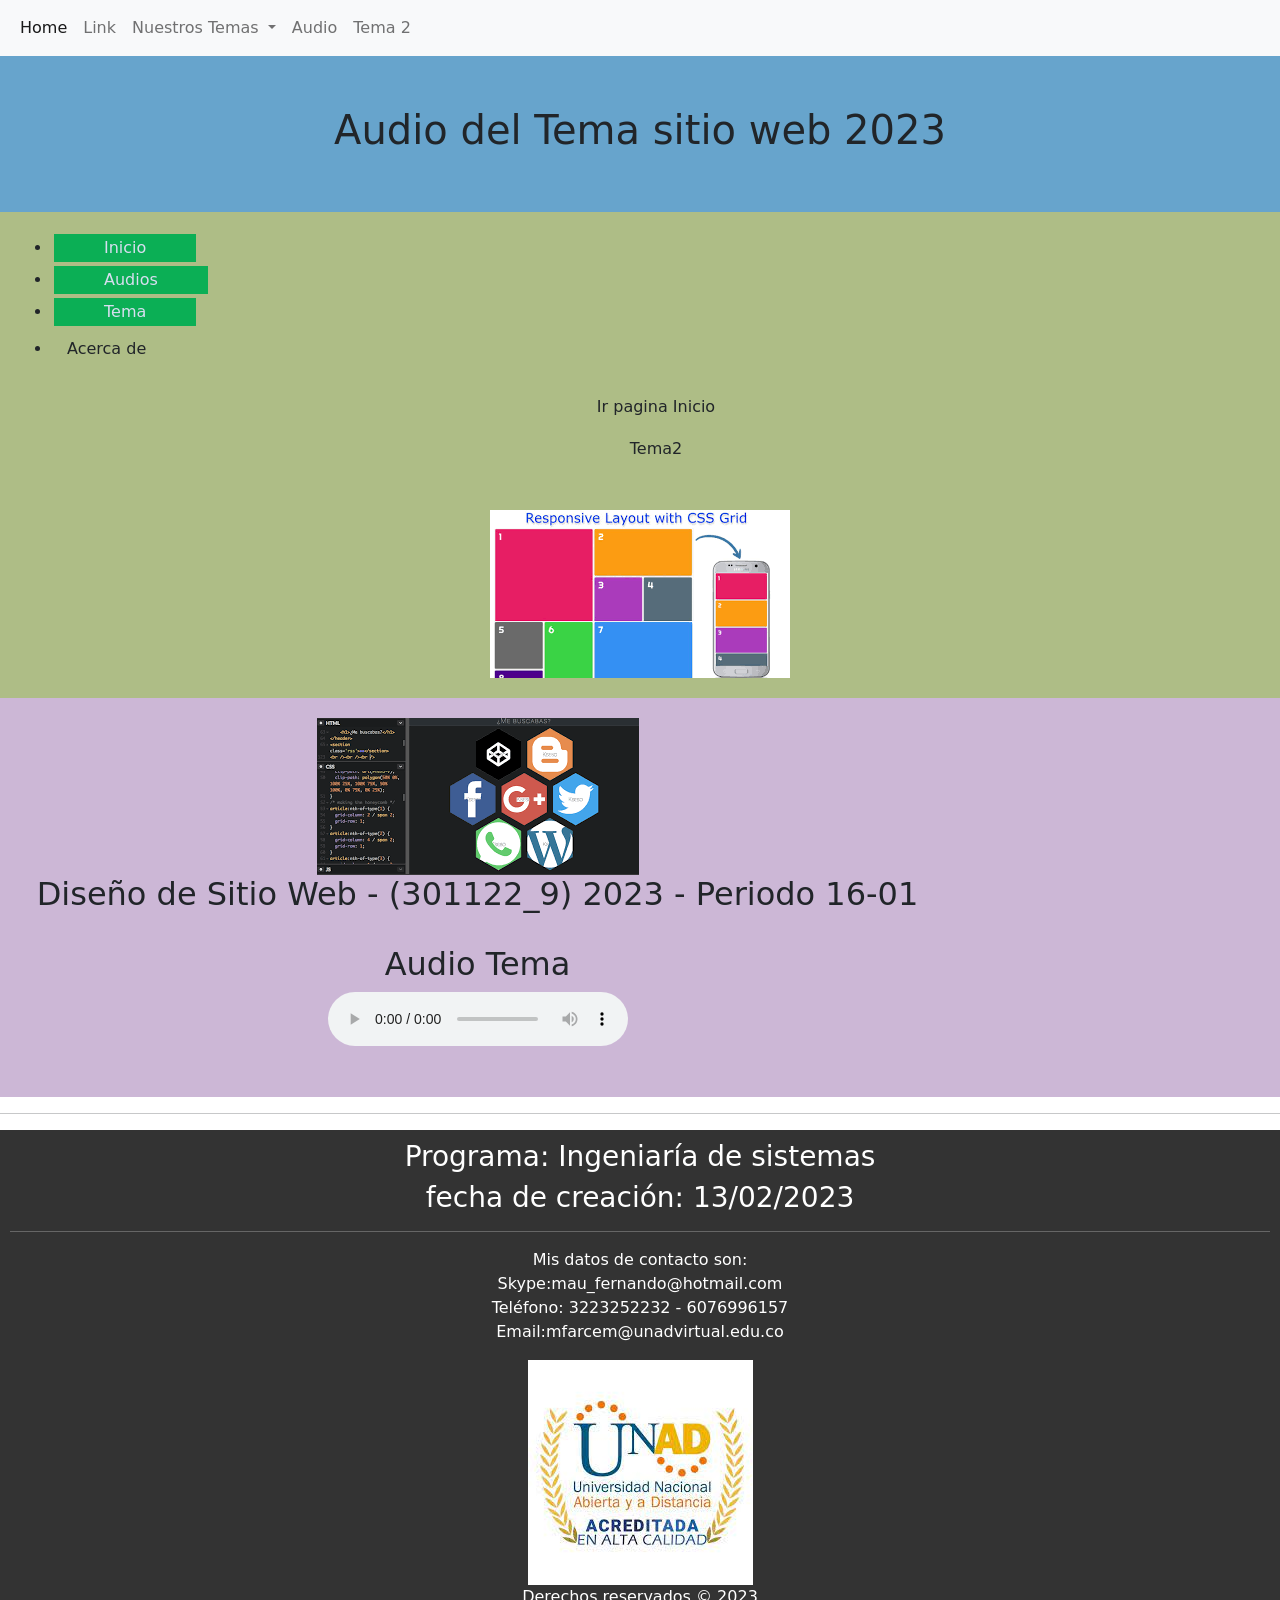
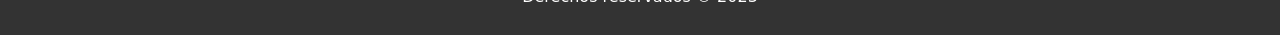
<file: fase3/audio.html>
<!DOCTYPE html>
<html lang="es">
<head>
    <meta charset="UTF-8">
    <meta http-equiv="X-UA-Compatible" content="IE=edge">
    <meta name="viewport" content="width=device-width, initial-scale=1.0">
    <title>audio</title>
    <link rel="stylesheet" href="css/grid.css">
    <link rel="stylesheet" href="bootstrap/bootstrap.min.css">
    <script src="bootstrap/bootstrap.bundle.min.js"></script>
   
</head>
<body>    
   <!-- Barra de navegación -->
	<nav class="navbar navbar-expand-lg bg-light">
		<div class="container-fluid">
		 <button class="navbar-toggler" type="button" data-bs-toggle="collapse" 
		     data-bs-target="#navbarSupportedContent" aria-controls="navbarSupportedContent" aria-expanded="false" 
		     aria-label="Toggle navigation">
			 <span class="navbar-toggler-icon"></span>
		  </button>
		  <div class="collapse navbar-collapse" id="navbarSupportedContent">
			<ul class="navbar-nav me-auto mb-2 mb-lg-0">
			  <li class="nav-item">
				<a class="nav-link active" aria-current="page" href="#">Home</a>
			  </li>
			  <li class="nav-item">
				<a class="nav-link" href="#">Link</a>
			  </li>
			  <li class="nav-item dropdown">
				<a class="nav-link dropdown-toggle" href="#" role="button" data-bs-toggle="dropdown" 
				    aria-expanded="false">
				    Nuestros Temas
				</a>
        <ul class="dropdown-menu">
				  <li><a class="dropdown-item" href="Index.html">Inicio</a></li>
				  <li><a class="dropdown-item" href="Tema2.html">Tema 2 grid.css</a></li>
				  <li><a class="dropdown-item" href="cuestionario.html">Cuestionario</a></li>
				  				  
				</ul>
			  </li>
			  <li class="nav-item">
				<a class="nav-link " href="audio.html"> Audio</a>
				
			  </li>
			  <li class="nav-item">
				<a class="nav-link " href="Tema2.html">Tema 2</a>
				
			  </li>
			</ul>
			
		  </div>
		</div>
	  </nav>
	
	
	<!-- Encabezado -->

    <header>
        <h1 >Audio del Tema sitio web 2023</h1>
    </header>      
   
    <!-- Aside -->
        <aside>
            <ul>
                <li><a href="Index.html">Inicio</a></li>
                <li><a href="audio.html">Audios</a></li>
                <li><a href="Tema2.html">Tema</a></li>
             <li><a class="btn" href="#Acerca de"> Acerca de  </a></li>
            </ul>
        <ul>    
            <center><a class="btn" href="Index.html" target="_blank"> 
                    <span id="span1"></span>
                    <span id="span2"></span>
                    <span id="span3"></span>
                    <span id="span4"></span>Ir pagina Inicio 
                </a></center>
            <center><a class="btn" href="Tema2.html" target="_blank"> 
                    <span id="span1"></span>
                    <span id="span2"></span>
                    <span id="span3"></span>
                    <span id="span4"></span>
                    Tema2 
                </a></center>
        </ul>
        <br>
        <center><img src="Imagen/cssgrid3.png" alt="Como aplicar grid.css en diseño web"></center>
    </aside>      
     
    <main>
		
    <article class="main">
        <a name="INICIO"></a>
        <center><img src="Imagen/css.grid5.png" class="Imagen" alt="100"></center>  
        <center><h2>Diseño de Sitio Web - (301122_9) 2023 - Periodo 16-01</h2></center>
    <br>          
        
    <article>
        <center><h2>Audio Tema</h2></center>
        <center><audio controls src="audio/Audio CSS.GRID.m4a"></center>
       </audio>
    </article>
    <br>    
    </article>
    </main>
     <hr>      
    
<footer class="footer">
    <section>
<a name="Acerca de"></a>
<h3>Programa: Ingeniaría de sistemas</h3>
<h3>fecha de creación: 13/02/2023</h3>
<hr>
<p>Mis datos de contacto son: <br> 
   Skype:mau_fernando@hotmail.com <br>
   Teléfono: 3223252232 - 6076996157 <br>
   Email:mfarcem@unadvirtual.edu.co <br>
</p>
</section>
<img src="Imagen/unad-ima.jpg" alt="Universidad Avierta y a Distancia">
<br>
<p>Derechos reservados &copy; 2023</p>
</footer>    
</body>
</html>
</file>
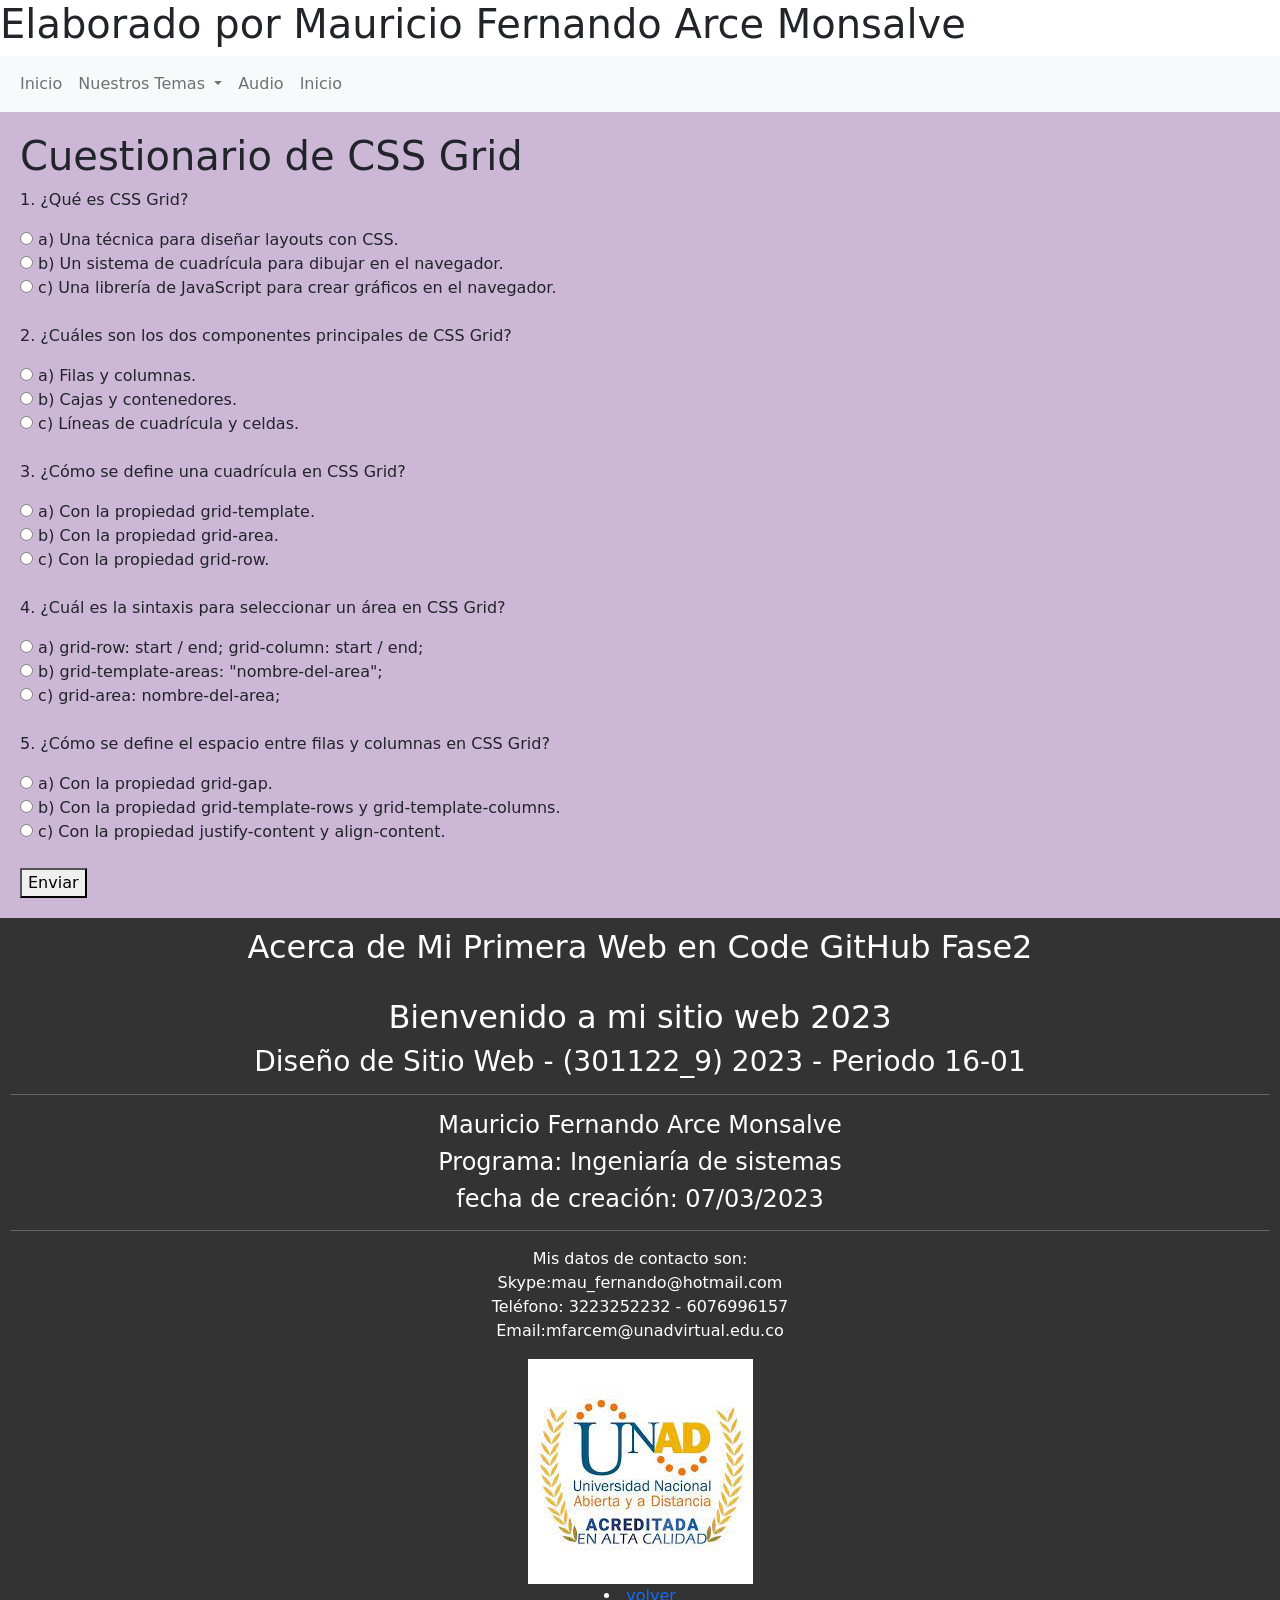
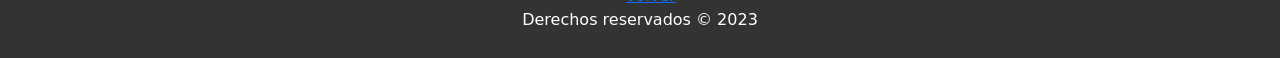
<file: fase3/cuestionario.html>
<!DOCTYPE html>
<html>
  <head>
    <meta charset="UTF-8">
    <meta http-equiv="X-UA-Compatible" content="IE=edge">
    <meta name="viewport" content="width=device-width, initial-scale=1.0">
    <title>Cuestionario de CSS Grid</title>
    <link rel="stylesheet" href="css/grid.css">
    <link rel="stylesheet" href="bootstrap/bootstrap.min.css">
    <script src="bootstrap/bootstrap.bundle.min.js"></script>
  </head>
  <body>
    <h1>Elaborado por Mauricio Fernando Arce Monsalve </h1>
    <!-- Barra de navegación -->
	<nav class="navbar navbar-expand-lg bg-light">
		<div class="container-fluid">
		 <button class="navbar-toggler" type="button" data-bs-toggle="collapse" 
		     data-bs-target="#navbarSupportedContent" aria-controls="navbarSupportedContent" aria-expanded="false" 
		     aria-label="Toggle navigation">
			 <span class="navbar-toggler-icon"></span>
		  </button>
		  <div class="collapse navbar-collapse" id="navbarSupportedContent">
			<ul class="navbar-nav me-auto mb-2 mb-lg-0">
			   <li class="nav-item">
				<a class="nav-link " href="Index.html">Inicio</a>				
			</li>
			  <li class="nav-item dropdown">
				<a class="nav-link dropdown-toggle" href="#" role="button" data-bs-toggle="dropdown" 
				    aria-expanded="false">
				    Nuestros Temas
				</a>
				<ul class="dropdown-menu">
				  <li><a class="dropdown-item" href="Index.html">Inicio</a></li>
				  <li><a class="dropdown-item" href="Tema2.html">Tema 2 grid.css</a></li>
				  <li><a class="dropdown-item" href="audio.html"> Audio</a></li>
				  
				  				  
				</ul>
			  </li>
			  <li class="nav-item">
				<a class="nav-link " href="audio.html"> Audio</a>
				
			  </li>
			  <li class="nav-item">
				<a class="nav-link " href="Index.html"> Inicio</a>
				
			  </li>
			</ul>
			
		  </div>
		</div>
	  </nav>

    <!-- Contenido principal -->
	<main>
		<article>	
    <h1>Cuestionario de CSS Grid</h1>
    <form id="quiz-form">
      <p>1. ¿Qué es CSS Grid?</p>
      <input type="radio" name="q1" value="a" required> a) Una técnica para diseñar layouts con CSS.<br>
      <input type="radio" name="q1" value="b"> b) Un sistema de cuadrícula para dibujar en el navegador.<br>
      <input type="radio" name="q1" value="c"> c) Una librería de JavaScript para crear gráficos en el navegador.<br><br>

      <p>2. ¿Cuáles son los dos componentes principales de CSS Grid?</p>
      <input type="radio" name="q2" value="a" required> a) Filas y columnas.<br>
      <input type="radio" name="q2" value="b"> b) Cajas y contenedores.<br>
      <input type="radio" name="q2" value="c"> c) Líneas de cuadrícula y celdas.<br><br>

      <p>3. ¿Cómo se define una cuadrícula en CSS Grid?</p>
      <input type="radio" name="q3" value="a" required> a) Con la propiedad grid-template.<br>
      <input type="radio" name="q3" value="b"> b) Con la propiedad grid-area.<br>
      <input type="radio" name="q3" value="c"> c) Con la propiedad grid-row.<br><br>

      <p>4. ¿Cuál es la sintaxis para seleccionar un área en CSS Grid?</p>
      <input type="radio" name="q4" value="a" required> a) grid-row: start / end; grid-column: start / end;<br>
      <input type="radio" name="q4" value="b"> b) grid-template-areas: "nombre-del-area";<br>
      <input type="radio" name="q4" value="c"> c) grid-area: nombre-del-area;<br><br>

      <p>5. ¿Cómo se define el espacio entre filas y columnas en CSS Grid?</p>
      <input type="radio" name="q5" value="a" required> a) Con la propiedad grid-gap.<br>
      <input type="radio" name="q5" value="b"> b) Con la propiedad grid-template-rows y grid-template-columns.<br>
      <input type="radio" name="q5" value="c"> c) Con la propiedad justify-content y align-content.<br><br>

      <button type="submit">Enviar</button>
    </form>
    
    <script src="quiz.js"></script>
  </aside>
</main>

  <!-- Pie de página -->
  <footer class="footer">
    <a name="ACERCA DE"></a>
<section>
    <h2>
        Acerca de Mi Primera Web en Code GitHub Fase2
    </h2>
    <br>
    <h2> Bienvenido a mi sitio web 2023</h2>
    <h3>Diseño de Sitio Web - (301122_9) 2023 - Periodo 16-01</h3>
    <hr>
    <h4>Mauricio Fernando Arce Monsalve</h4>
    <h4>Programa: Ingeniaría de sistemas</h4>
    <h4>fecha de creación: 07/03/2023</h4>
    <hr>
    <p>Mis datos de contacto son: <br> 
       Skype:mau_fernando@hotmail.com <br>
       Teléfono: 3223252232 - 6076996157 <br>
       Email:mfarcem@unadvirtual.edu.co <br>
    </p>
    <img src="Imagen/unad-ima.jpg" alt="Universidad Avierta y a Distancia">
</section>
<li><a href="#Inicio"> volver</a></li>          
<p>Derechos reservados &copy; 2023</p>
</footer>
</body>
</html>
</file>
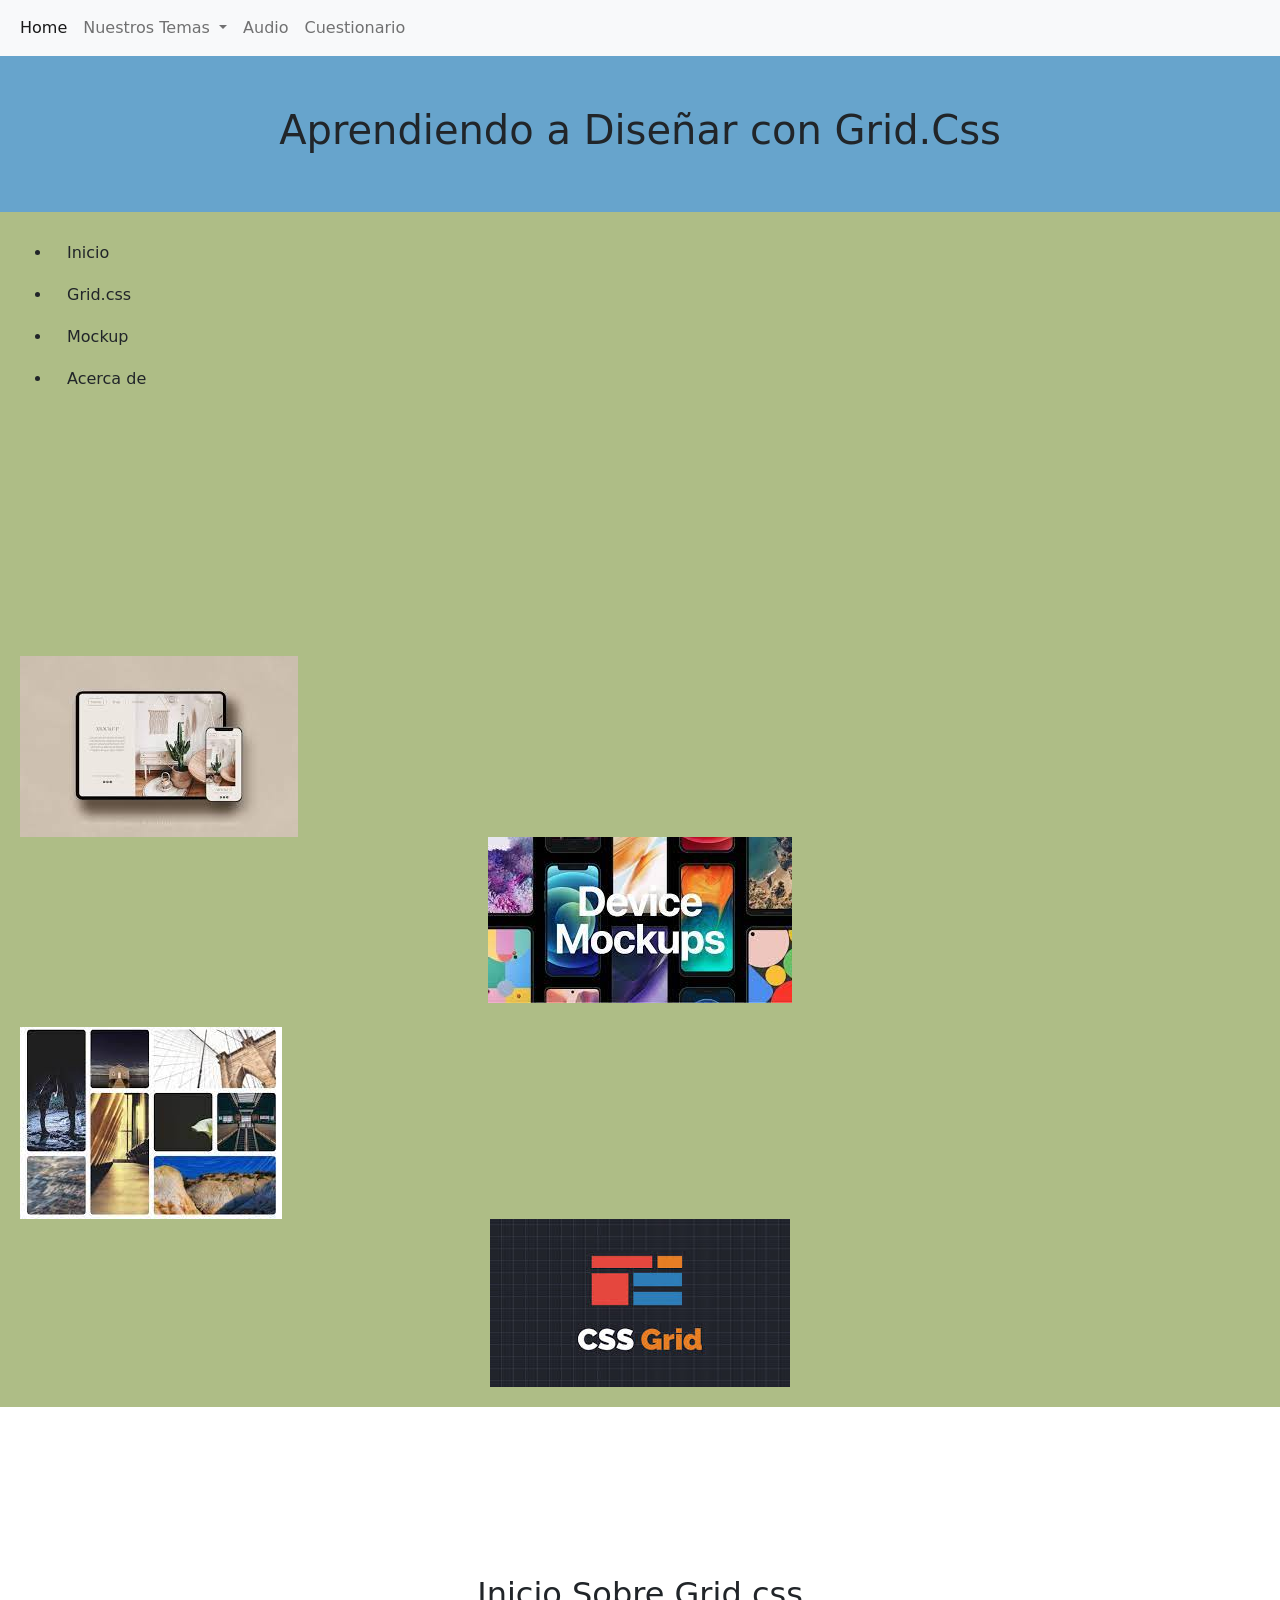
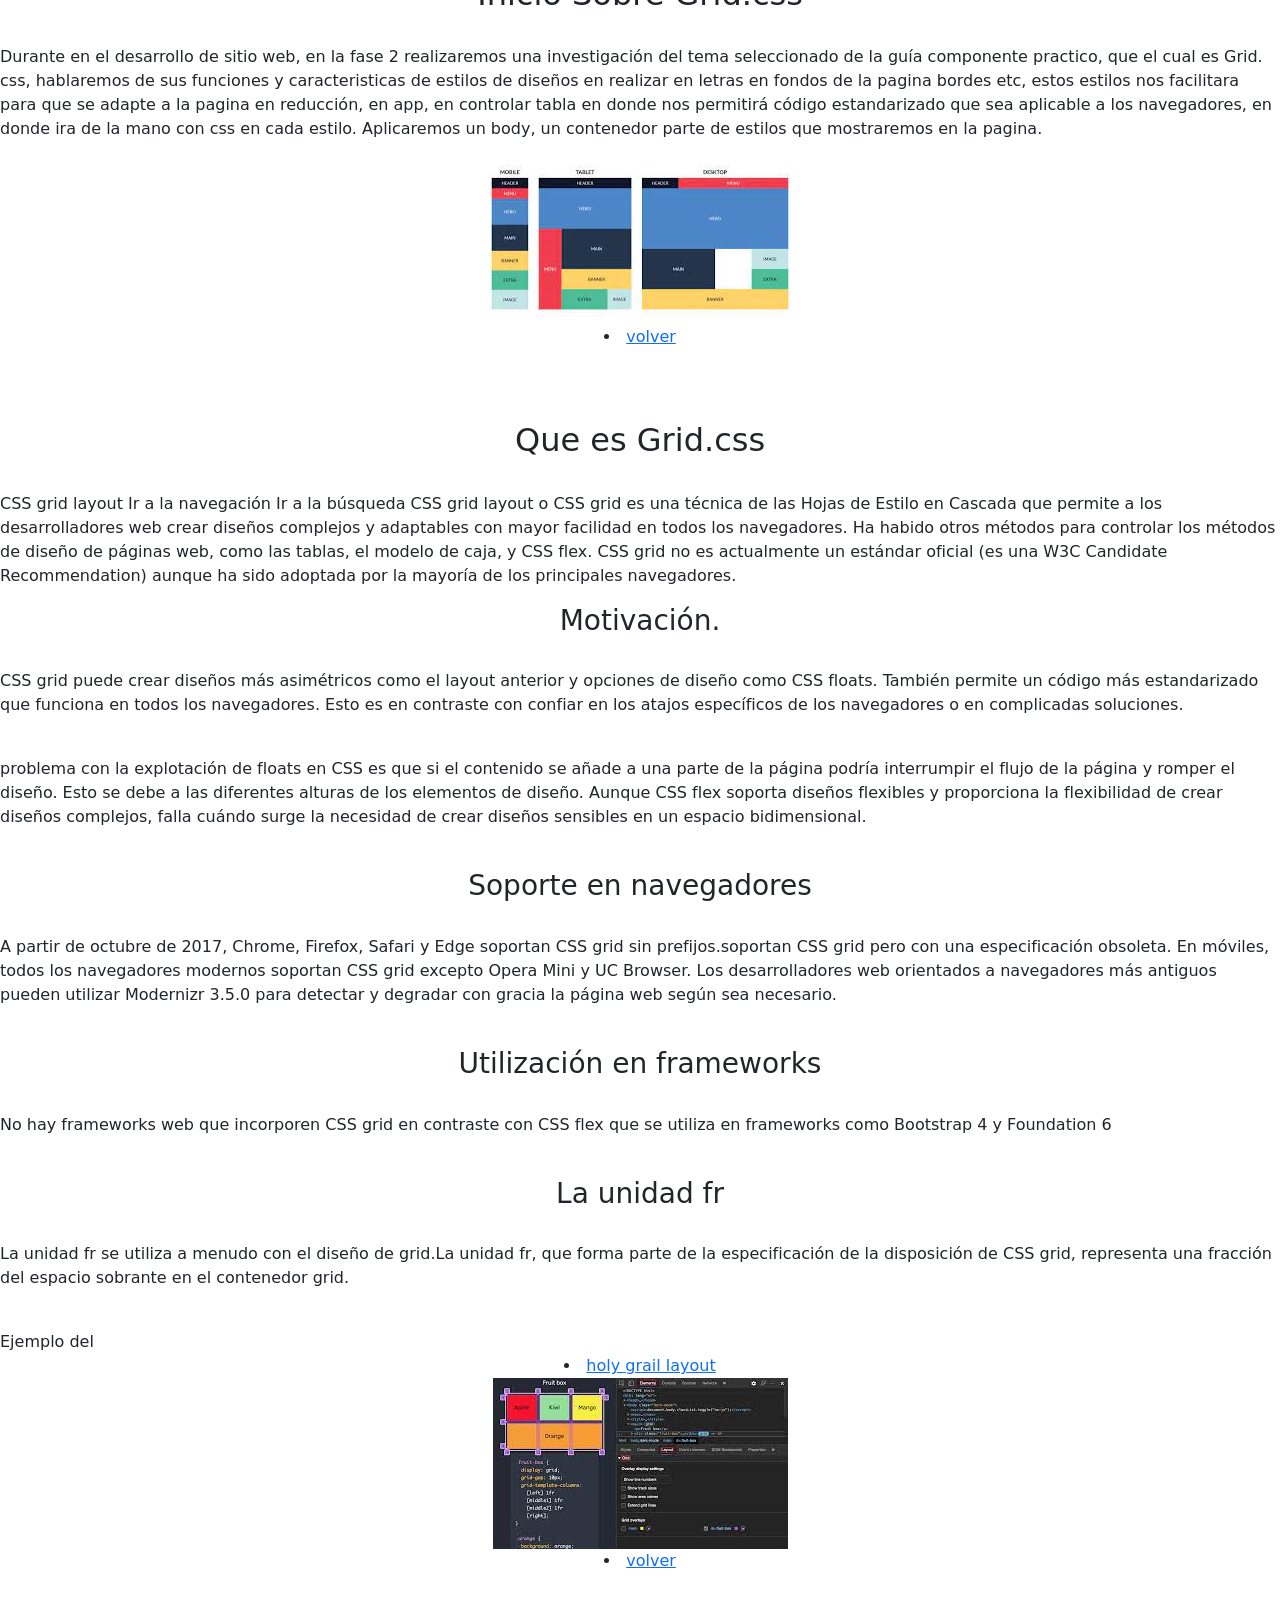
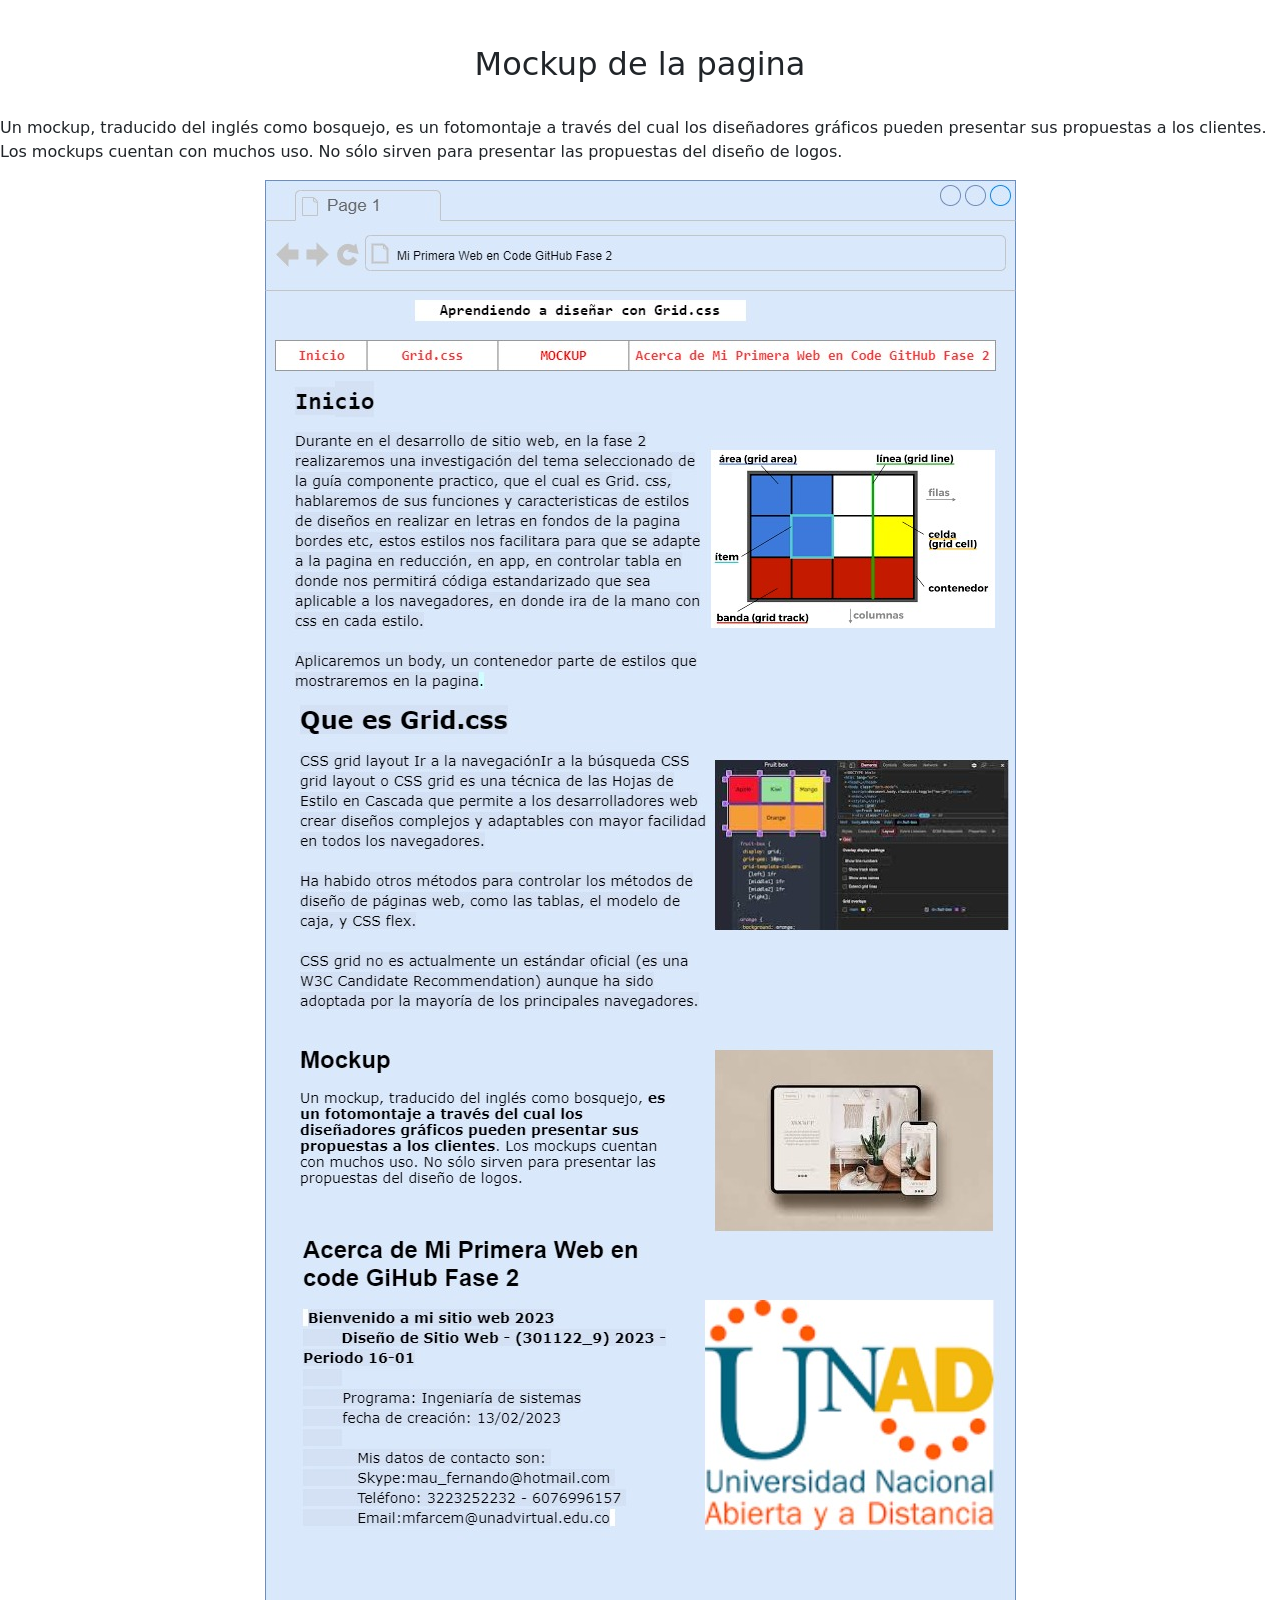
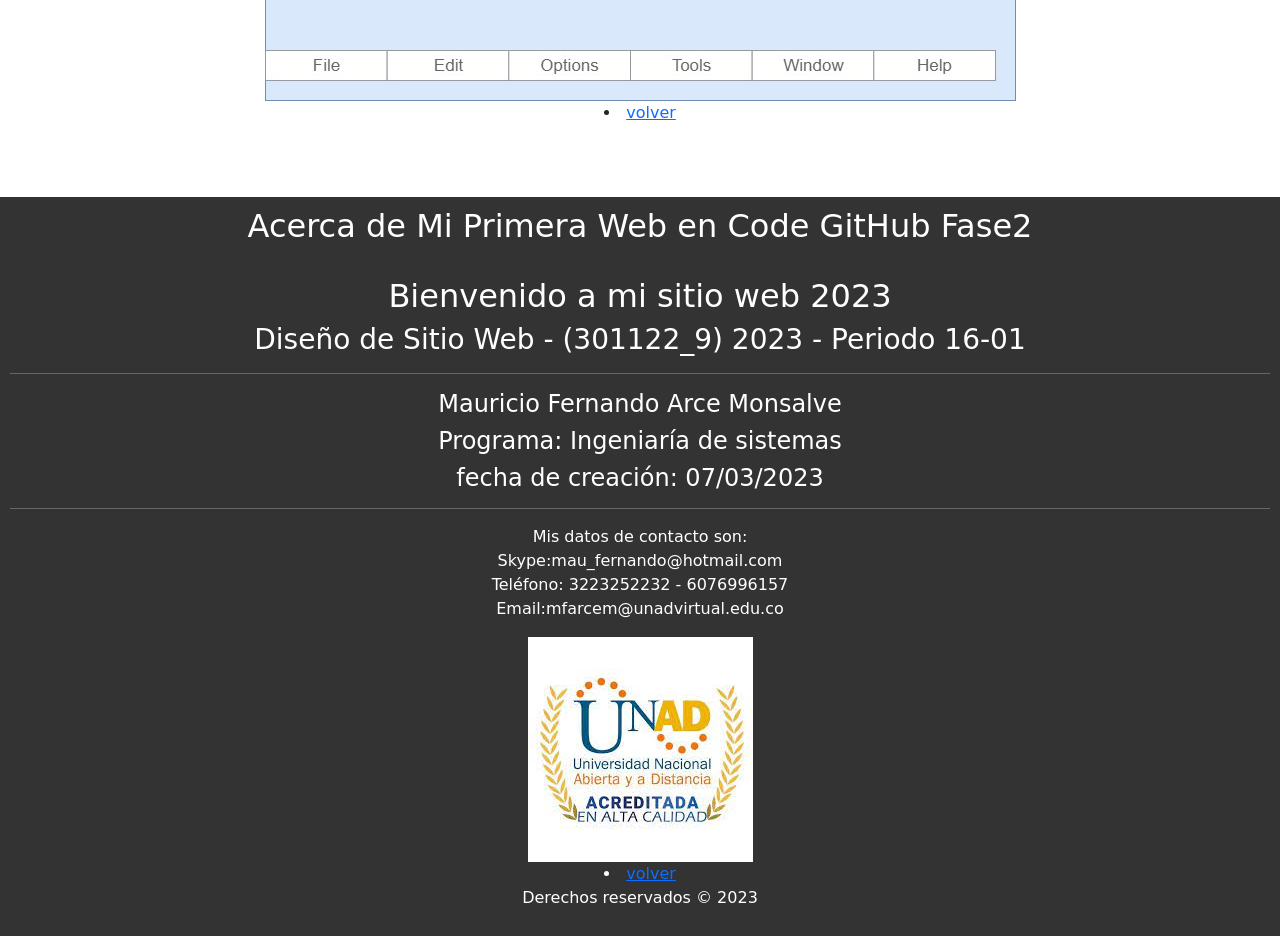
<file: fase3/Tema2.html>
<!DOCTYPE html>
<html lang="es">

<head>
    <meta charset="UTF-8">
    <meta http-equiv="X-UA-Compatible" content="IE=edge">
    <meta name="viewport" content="width=device-width, initial-scale=1.0">
    <title>Mi Primera Web en Code GitHub Fase 2 Responsiva con grid.css</title>
    <link rel="stylesheet" href="css/grid.css">
    <link rel="stylesheet" href="bootstrap/bootstrap.min.css">
    <script src="bootstrap/bootstrap.bundle.min.js"></script>
    <!-- <style>
        body{
            text-align: center;

    }
    header{
        display: flex;
        justify-content: space-around;
        background-color: burlywood;
    }
    </style> -->
            
</head>
<body>    
    <!-- Barra de navegación -->
	<nav class="navbar navbar-expand-lg bg-light">
		<div class="container-fluid">
		 <button class="navbar-toggler" type="button" data-bs-toggle="collapse" 
		     data-bs-target="#navbarSupportedContent" aria-controls="navbarSupportedContent" aria-expanded="false" 
		     aria-label="Toggle navigation">
			 <span class="navbar-toggler-icon"></span>
		  </button>
		  <div class="collapse navbar-collapse" id="navbarSupportedContent">
			<ul class="navbar-nav me-auto mb-2 mb-lg-0">
			  <li class="nav-item">
				<a class="nav-link active" aria-current="page" href="#">Home</a>
			  </li>
			  
			  <li class="nav-item dropdown">
				<a class="nav-link dropdown-toggle" href="#" role="button" data-bs-toggle="dropdown" 
				    aria-expanded="false">
				    Nuestros Temas
				</a>
				<ul class="dropdown-menu">
				  <li><a class="dropdown-item" href="Index.html">Inicio</a></li>
				  <li><a class="dropdown-item" href="audio.html"> Audio</a></li>
				  <li><a class="dropdown-item" href="cuestionario.html">Cuestionario</a></li>
				  				  
				</ul>
			  </li>
			  <li class="nav-item">
				<a class="nav-link " href="audio.html"> Audio</a>
				
			  </li>
			  <li class="nav-item">
				<a class="nav-link " href="cuestionario.html"> Cuestionario</a>
				
			  </li>
			</ul>
			
		  </div>
		</div>
	  </nav>
	
	
	<!-- Encabezado -->
    <header>
        <h1>Aprendiendo a Diseñar con Grid.Css</h1>        
        </header>   

    <!-- Aside -->   
        <aside>
        <ul>
            <li><a  class="btn" href="#Inicio"> Inicio </a></li>
            <li><a  class="btn"href="#Grid.css"> Grid.css </a></li>
            <li><a  class="btn"href="#mockup"> Mockup </a></li>
            <li><a  class="btn"href="#ACERCA DE"> Acerca de </a></li>
            <br>
           </ul>
        <br><br><br><br><br><br><br><br><br>
        <img src="Imagen/imagesmockup1.jpg" alt="Como aplicar grid.css en diseño web">
        <center><img src="Imagen/imagesmockup.jpg" alt="Como aplicar grid.css en diseño web"></center>
        <br>
        <img src="Imagen/css.grid1.jpg" alt="Como aplicar grid.css en diseño web">       
        <center><img src="Imagen/css.grid2.jpg" alt="Como aplicar grid.css en diseño web"></center>       
        
    </aside>        
    <br><br><br><br><br><br><br>

    <!-- Contenido principal -->
    <article class="main">
    <a name="Inicio"></a>    
    <section >
        <h2>
            <center> Inicio Sobre Grid.css</center>
        </h2>
        <br>
        <p>Durante en el desarrollo de sitio web, en la fase 2 realizaremos una investigación del tema seleccionado de
            la guía componente practico, que el cual es Grid. css, hablaremos de sus funciones y caracteristicas de estilos de diseños en
            realizar en letras en fondos de la pagina bordes etc, estos estilos nos facilitara para que se adapte a la pagina en reducción,
            en app, en controlar tabla en donde nos permitirá código estandarizado que sea aplicable a los navegadores, en donde ira de la
            mano con css en cada estilo.

            Aplicaremos un body, un contenedor parte de estilos que mostraremos en la pagina.
        </p>
       <center><img src="Imagen/grid2.jfif" alt="Como aplicar grid.css en diseño web"></center>
    </section>
    <center><li><a href="#Inicio">volver</a></li></center>
    <br><br><br>
    <!--Esta es la seccion del tema seleccionado-->
        
    <a name="Grid.css"></a>
    <section>
        <h2>
            <center>Que es Grid.css</center>
        </h2>
        <br>
        <p>CSS grid layout Ir a la navegación Ir a la búsqueda CSS grid layout o CSS grid es una técnica de las Hojas de Estilo en
            Cascada que permite a los desarrolladores web crear diseños complejos y adaptables con mayor facilidad en
            todos los navegadores.
            Ha habido otros métodos para controlar los métodos de diseño de páginas web, como las tablas, el modelo de
            caja, y CSS flex.
            CSS grid no es actualmente un estándar oficial (es una W3C Candidate Recommendation) aunque ha sido adoptada
            por la mayoría de los principales navegadores.
            <br>
            <center><h3>Motivación.</h3></center>
        <br>
       <p>CSS grid puede crear diseños más asimétricos como el layout anterior y opciones de diseño como CSS floats.
        También permite un código más estandarizado que funciona en todos los navegadores.
        Esto es en contraste con confiar en los atajos específicos de los navegadores o en complicadas soluciones.</p>
        <br>
        <p>problema con la explotación de floats en CSS es que si el contenido se añade a una parte de la página podría
        interrumpir el flujo de la página y romper el diseño. Esto se debe a las diferentes alturas de los elementos de
        diseño.
        Aunque CSS flex soporta diseños flexibles y proporciona la flexibilidad de crear diseños complejos, falla cuándo
        surge la necesidad de crear diseños sensibles en un espacio bidimensional.</p>
        <br>
        <center><h3>Soporte en navegadores</h3></center>
        <br>
        <p>A partir de octubre de 2017, Chrome, Firefox, Safari y Edge soportan CSS grid sin prefijos.soportan CSS grid
        pero con una especificación obsoleta.
        En móviles, todos los navegadores modernos soportan CSS grid excepto Opera Mini y UC Browser. Los
        desarrolladores web orientados a navegadores más antiguos pueden utilizar Modernizr 3.5.0 para detectar y degradar con gracia la página web
        según sea necesario.</p> 
        <br>
        <center><h3>Utilización en frameworks</h3></center>
        <br>
        <p>No hay frameworks web que incorporen CSS grid en contraste con CSS flex que se utiliza en frameworks como
        Bootstrap 4 y Foundation 6</p> 
        <br>
        <center><h3>La unidad fr</h3></center>
        <br>
        <p>La unidad fr se utiliza a menudo con el diseño de grid.La unidad fr, que forma parte de la especificación de la
        disposición de CSS grid, representa una fracción del espacio sobrante en el contenedor grid.</p> 
        <br>
        Ejemplo del<br>
        <center><li><a href="https://es.wikipedia.org/w/index.php?title=Santo_grail_(dise%C3%B1o_web)&action=edit&redlink=1">
                holy grail layout</a></li></center>
        <center><img src="Imagen/grid1.jfif" alt="Referente a diseño grid.css"></center>
    </section>
    <center><li><a href="#Inicio"> volver</a></li></center>
    <br><br><br>
    
    <a name="mockup"></a>
    <section>
        <center> <h2>
            Mockup de la pagina
        </h2></center>
        <br>
        <p>Un mockup, traducido del inglés como bosquejo, es un fotomontaje a través del cual los diseñadores gráficos pueden 
           presentar sus propuestas a los clientes. Los mockups cuentan con muchos uso. No sólo sirven para presentar las propuestas
           del diseño de logos.</p>
           <center><img src="Imagen/mockuppagina.jpg" alt="Imagen de cito web mockup"></center>
    </section>
    <center><li><a href="#Inicio"> volver</a></li></center>
    <br><br><br>        
    </article>

     <!-- Pie de página -->
     <footer class="footer">
        <a name="ACERCA DE"></a>
    <section>
        <h2>
            Acerca de Mi Primera Web en Code GitHub Fase2
        </h2>
        <br>
        <h2> Bienvenido a mi sitio web 2023</h2>
        <h3>Diseño de Sitio Web - (301122_9) 2023 - Periodo 16-01</h3>
        <hr>
        <h4>Mauricio Fernando Arce Monsalve</h4>
        <h4>Programa: Ingeniaría de sistemas</h4>
        <h4>fecha de creación: 07/03/2023</h4>
        <hr>
        <p>Mis datos de contacto son: <br> 
           Skype:mau_fernando@hotmail.com <br>
           Teléfono: 3223252232 - 6076996157 <br>
           Email:mfarcem@unadvirtual.edu.co <br>
        </p>
        <img src="Imagen/unad-ima.jpg" alt="Universidad Avierta y a Distancia">
    </section>
    <li><a href="#Inicio"> volver</a></li>          
    <p>Derechos reservados &copy; 2023</p>
    </footer>
    </body>

</html>
</file>
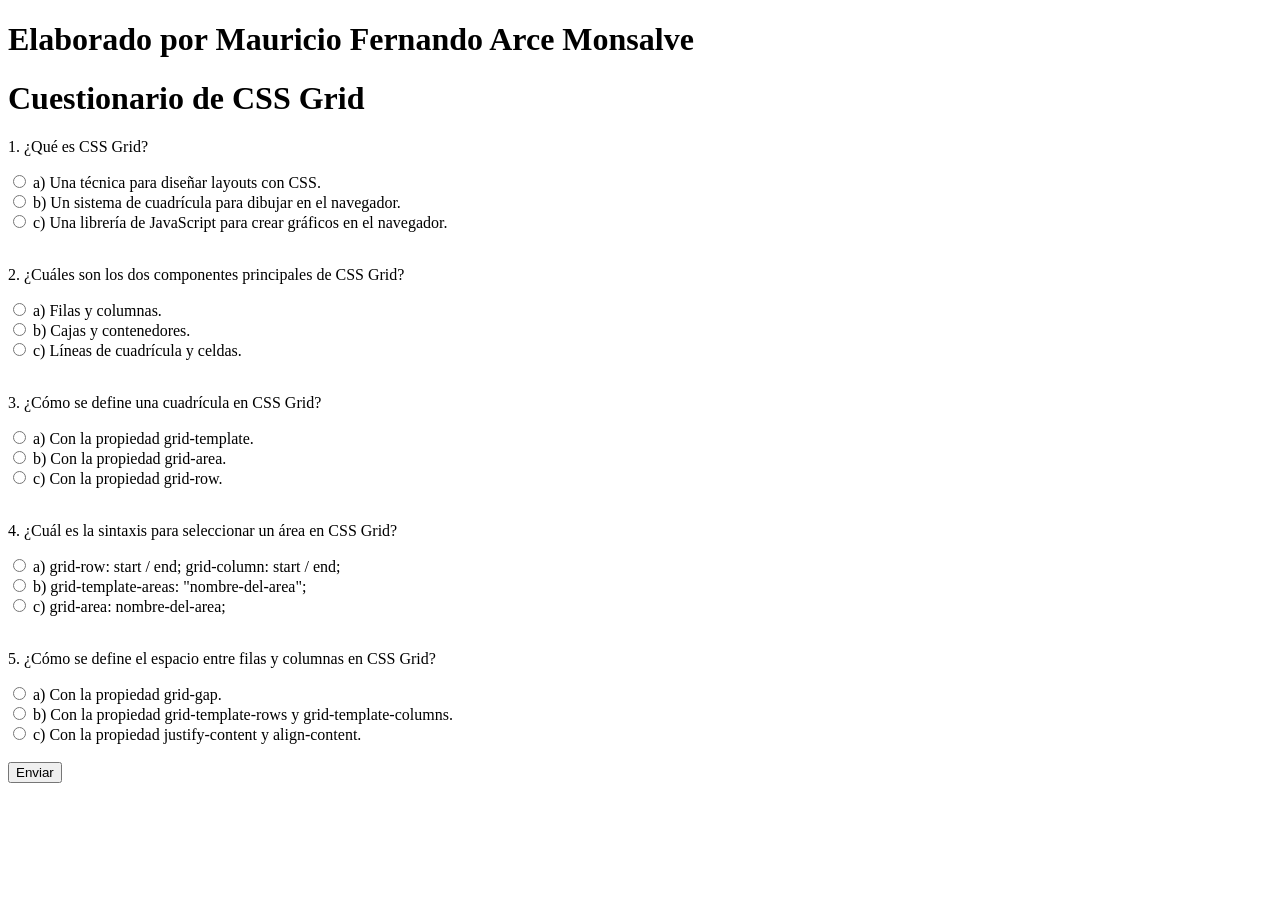
<file: Fase4/cuestionario.html>
<!DOCTYPE html>
<html>
  <head>
    <meta charset="UTF-8">
    <meta http-equiv="X-UA-Compatible" content="IE=edge">
    <meta name="viewport" content="width=device-width, initial-scale=1.0">
    <title>Cuestionario de CSS Grid</title>
  </head>
  <body>
    <h1>Elaborado por Mauricio Fernando Arce Monsalve </h1>

    <h1>Cuestionario de CSS Grid</h1>
    <form id="quiz-form">
      <p>1. ¿Qué es CSS Grid?</p>
      <input type="radio" name="q1" value="a" required> a) Una técnica para diseñar layouts con CSS.<br>
      <input type="radio" name="q1" value="b"> b) Un sistema de cuadrícula para dibujar en el navegador.<br>
      <input type="radio" name="q1" value="c"> c) Una librería de JavaScript para crear gráficos en el navegador.<br><br>

      <p>2. ¿Cuáles son los dos componentes principales de CSS Grid?</p>
      <input type="radio" name="q2" value="a" required> a) Filas y columnas.<br>
      <input type="radio" name="q2" value="b"> b) Cajas y contenedores.<br>
      <input type="radio" name="q2" value="c"> c) Líneas de cuadrícula y celdas.<br><br>

      <p>3. ¿Cómo se define una cuadrícula en CSS Grid?</p>
      <input type="radio" name="q3" value="a" required> a) Con la propiedad grid-template.<br>
      <input type="radio" name="q3" value="b"> b) Con la propiedad grid-area.<br>
      <input type="radio" name="q3" value="c"> c) Con la propiedad grid-row.<br><br>

      <p>4. ¿Cuál es la sintaxis para seleccionar un área en CSS Grid?</p>
      <input type="radio" name="q4" value="a" required> a) grid-row: start / end; grid-column: start / end;<br>
      <input type="radio" name="q4" value="b"> b) grid-template-areas: "nombre-del-area";<br>
      <input type="radio" name="q4" value="c"> c) grid-area: nombre-del-area;<br><br>

      <p>5. ¿Cómo se define el espacio entre filas y columnas en CSS Grid?</p>
      <input type="radio" name="q5" value="a" required> a) Con la propiedad grid-gap.<br>
      <input type="radio" name="q5" value="b"> b) Con la propiedad grid-template-rows y grid-template-columns.<br>
      <input type="radio" name="q5" value="c"> c) Con la propiedad justify-content y align-content.<br><br>

      <button type="submit">Enviar</button>
    </form>

    <script src="quiz.js"></script>
  </body>
</html>
</file>
<file: fase3/css/grid.css>
/* Definir la paleta de colores aquí */
		/* Estilo para la barra de navegación */
		nav {
			display: grid;
			grid-template-columns: repeat(4, 1fr); /* Cambiar el número de columnas según el número de opciones de navegación */
			background-color: #333;
			color: #ece5e5;
			padding: 10px 100px;
		}
		
		/* Estilo para el encabezado */
		header {
			text-align: center;
			background-color: #67a4cc;
			padding: 50px;
		}
		
		/* Estilo para el aside */
		aside {
			background-color: #aebd86;
			padding: 20px;
		}
		
		/* Estilo para el contenido principal */
		main {
			display: grid;
            background-color: rgb(204, 183, 214);
			grid-template-columns: 3fr 1fr; /* Cambiar el ancho de las columnas según tus necesidades */
			grid-gap: 20px;
			padding: 20px;
		}
		
		/* Estilo para el pie de página */
		footer {
			background-color: #333;
			color: #fff;
			text-align: center;
			padding: 10px;
		}
        nav a{
			color: white;
            
		}

        aside a{
			grid-template-columns: repeat(4, 1fr); /* Cambiar el número de columnas según el número de opciones de navegación */
			background-color: #0baf55;
			color: #d8def0;
            text-decoration: none;
            padding: 2px 50px;
            margin: 2px;
            display:inline-block;
        }

		.circulo{
			width: 200px;
			height: 200px;
			background-color: #2E54E0;
			border-radius: 100%;
		}
		.circulo > .Imagen{
			width: 100%;
			height: 100%;
			border-radius: 100%;
		}

		@media (max-width: 500px) {
			
			footer{
				background-color: coral;
			}

		}
</file>
<file: css/grid.css>
/* Definir la paleta de colores aquí */
		/* Estilo para la barra de navegación */
		nav {
			display: grid;
			grid-template-columns: repeat(4, 1fr); /* Cambiar el número de columnas según el número de opciones de navegación */
			background-color: #333;
			color: #ece5e5;
			padding: 10px 100px;
		}
		
		/* Estilo para el encabezado */
		header {
			text-align: center;
			background-color: #67a4cc;
			padding: 50px;
		}
		
		/* Estilo para el aside */
		aside {
			background-color: #aebd86;
			padding: 20px;
		}
		
		/* Estilo para el contenido principal */
		main {
			display: grid;
            background-color: rgb(204, 183, 214);
			grid-template-columns: 3fr 1fr; /* Cambiar el ancho de las columnas según tus necesidades */
			grid-gap: 20px;
			padding: 20px;
		}
		
		/* Estilo para el pie de página */
		footer {
			background-color: #333;
			color: #fff;
			text-align: center;
			padding: 10px;
		}
        nav a{
			color: white;
            
		}

        aside a{
			grid-template-columns: repeat(4, 1fr); /* Cambiar el número de columnas según el número de opciones de navegación */
			background-color: #0baf55;
			color: #d8def0;
            text-decoration: none;
            padding: 2px 50px;
            margin: 2px;
            display:inline-block;
        }

		.circulo{
			width: 200px;
			height: 200px;
			background-color: #2E54E0;
			border-radius: 100%;
		}
		.circulo > .Imagen{
			width: 100%;
			height: 100%;
			border-radius: 100%;
		}

		@media (max-width: 500px) {

			footer{
				background-color: coral;
			}

		}
</file>
